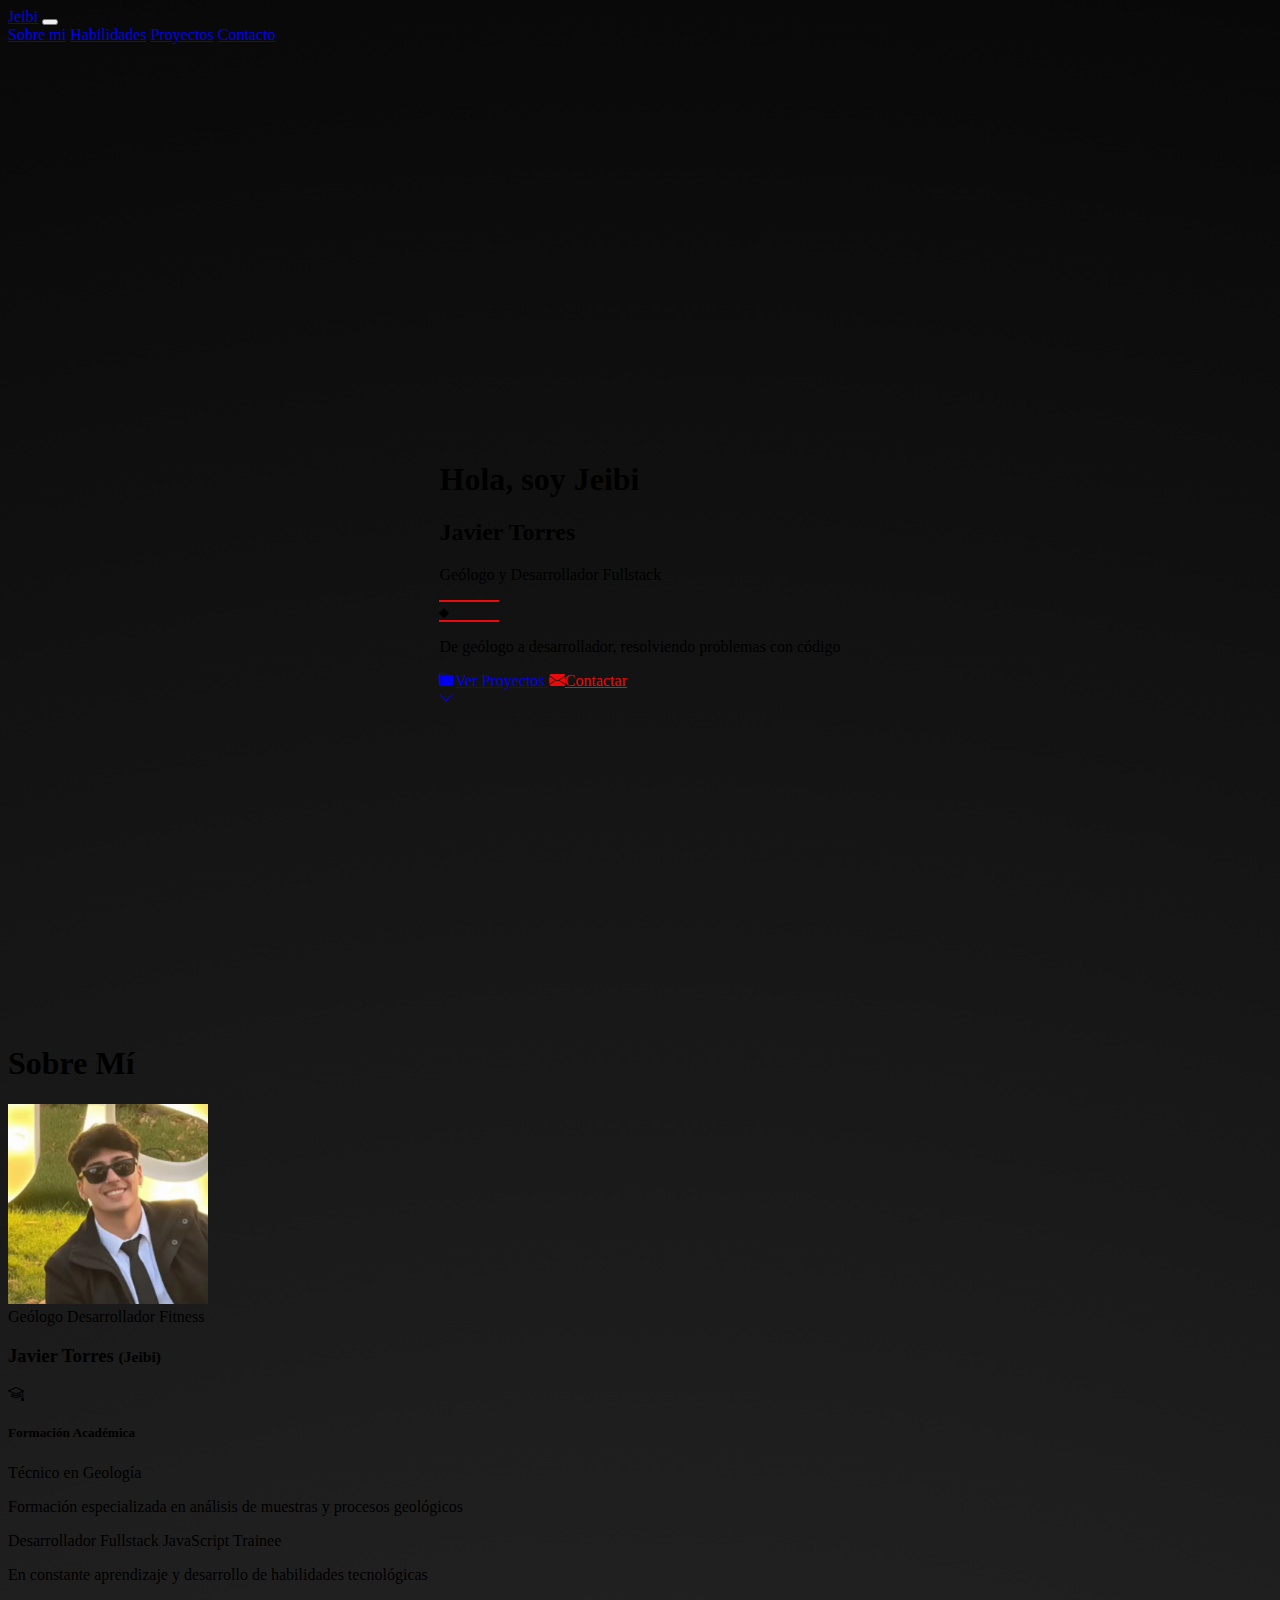
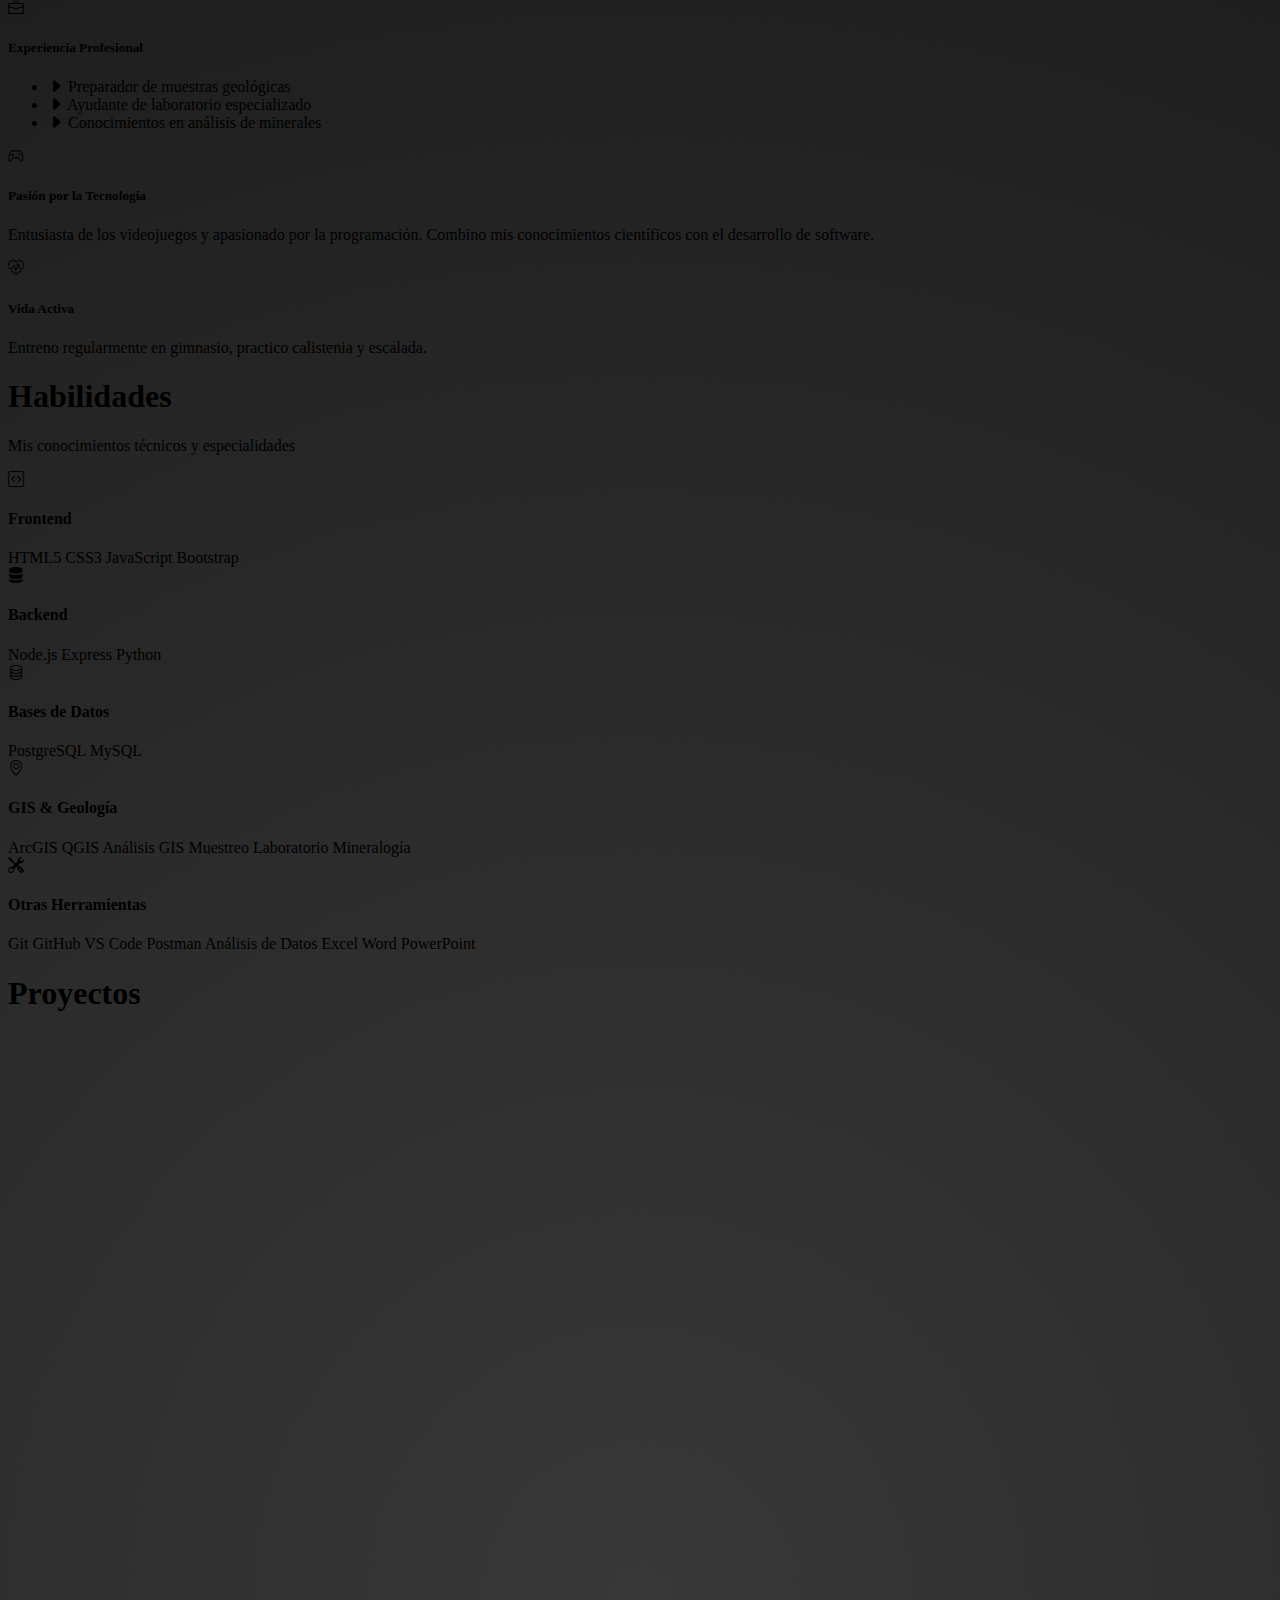
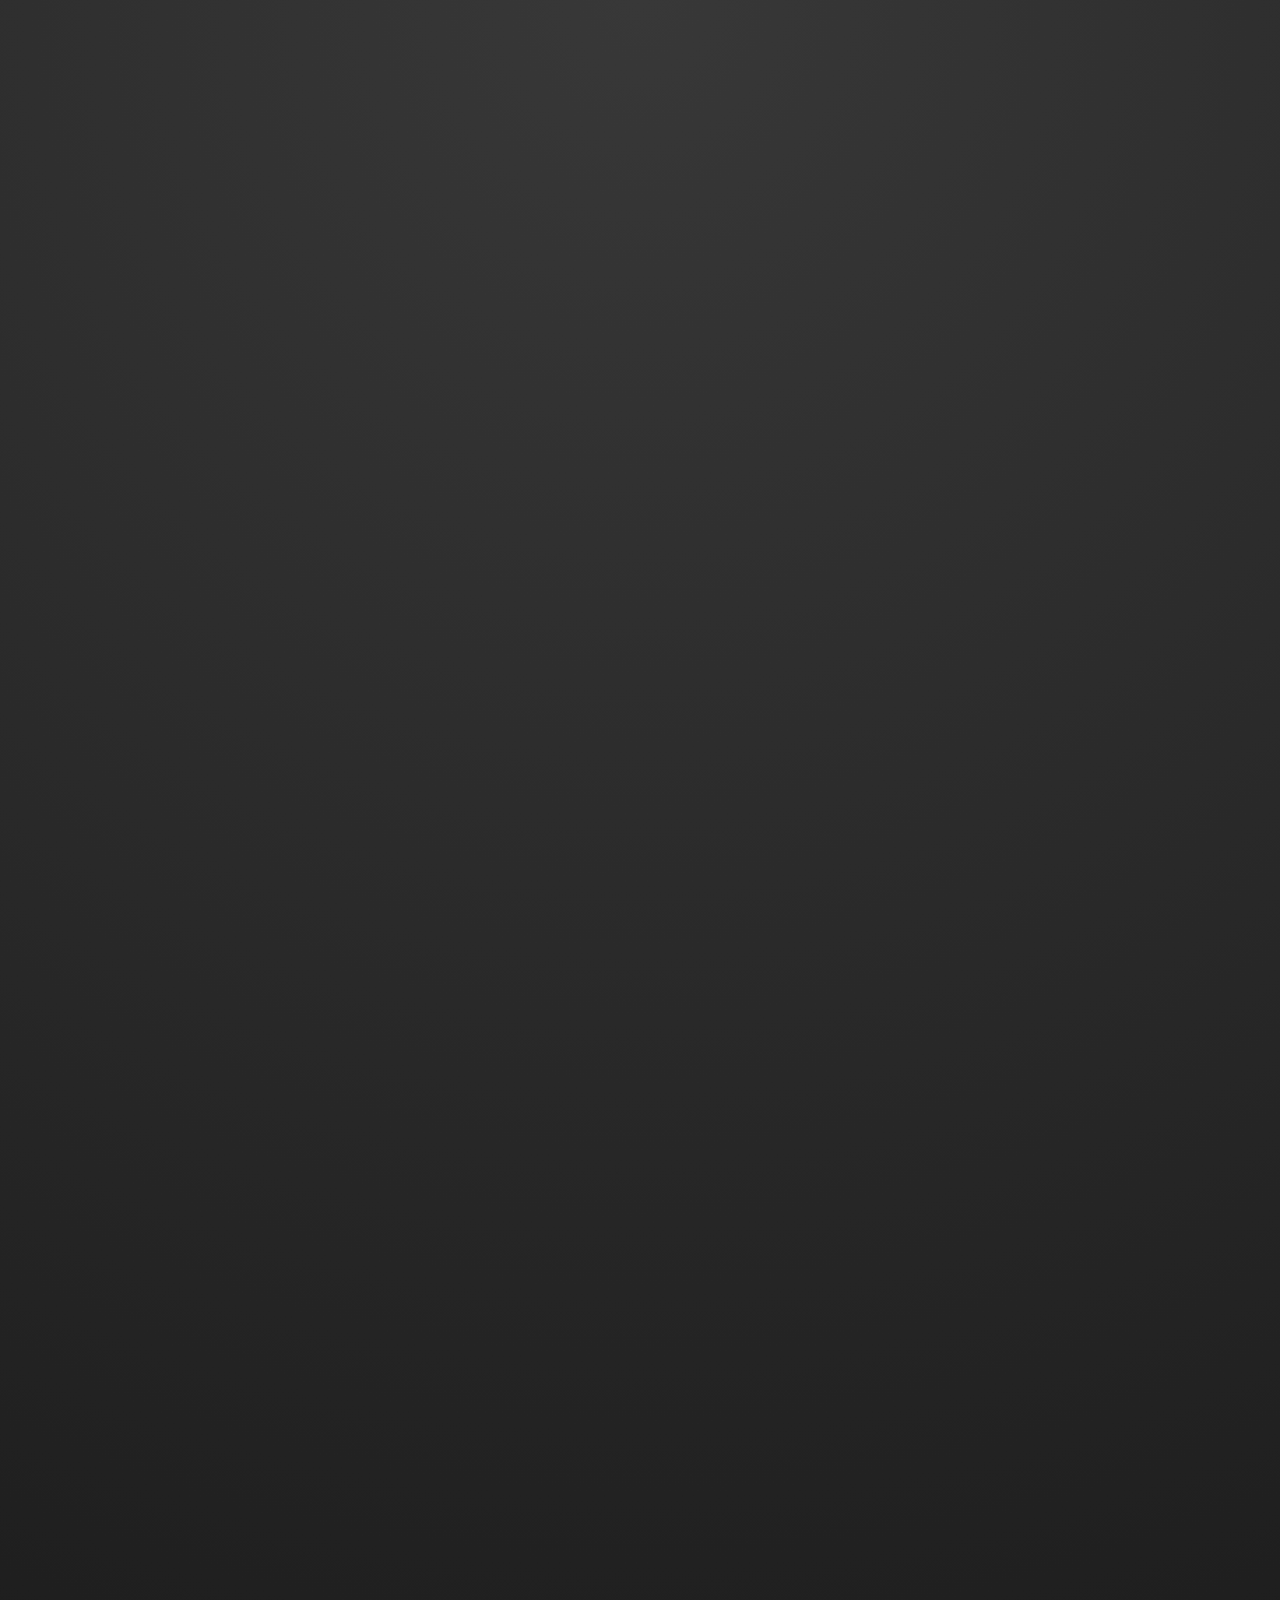
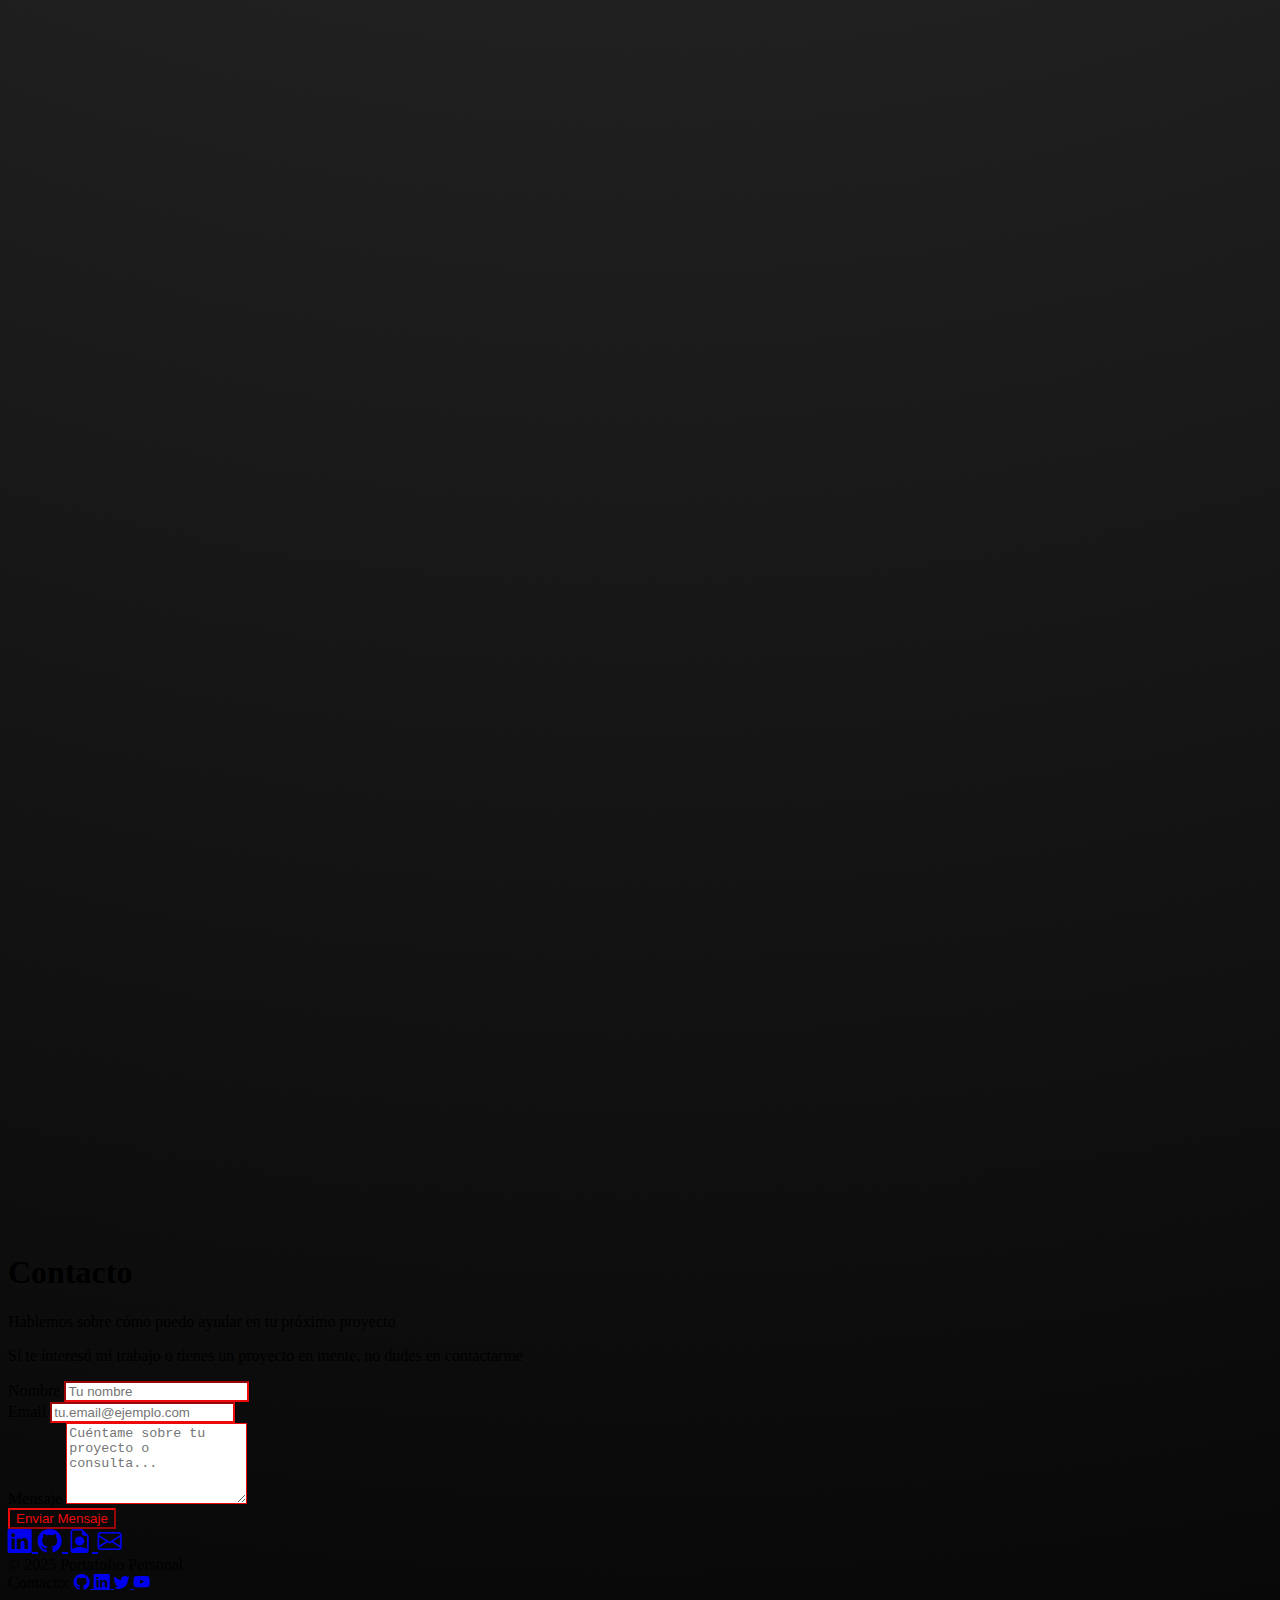
<file: index.html>
<!doctype html>
<html lang="en">

<head>
    <title>Jeibi | Javier Torres</title>
    <meta charset="utf-8" />
    <meta name="viewport" content="width=device-width, initial-scale=1.0, maximum-scale=1.0, user-scalable=no">
    <link href="https://cdn.jsdelivr.net/npm/bootstrap@5.3.2/dist/css/bootstrap.min.css" rel="stylesheet"
        integrity="sha384-T3c6CoIi6uLrA9TneNEoa7RxnatzjcDSCmG1MXxSR1GAsXEV/Dwwykc2MPK8M2HN" crossorigin="anonymous" />
    <link rel="stylesheet" href="https://cdn.jsdelivr.net/npm/bootstrap-icons@1.11.1/font/bootstrap-icons.css">
    <link rel="stylesheet" href="assets/css/style.css">
</head>

<body>
    <header>
        <nav class="navbar navbar-expand-lg navbar-dark bg-black border borde-propio border-1 fixed-top"
            data-bs-theme="dark">
            <div class="container-fluid mx-3">
                <a class="navbar-brand me-auto fw-bold fs-2" href="#">Jeibi</a>
                <button class="navbar-toggler" type="button" data-bs-toggle="collapse" data-bs-target="#navbarContent"
                    aria-controls="navbarContent" aria-expanded="false" aria-label="Toggle navigation">
                    <span class="navbar-toggler-icon"></span>
                </button>
                <div class="collapse navbar-collapse" id="navbarContent">
                    <div class="navbar-nav ms-auto mb-lg-0 fs-5 fw-bold">
                        <a class="nav-link active" href="#sobre-mi">Sobre mi</a>
                        <a class="nav-link active" href="#habilidades">Habilidades</a>
                        <a class="nav-link active" href="#proyectos">Proyectos</a>
                        <a class="nav-link active" href="#contacto">Contacto</a>
                    </div>
                </div>
            </div>
        </nav>
    </header>
    <main>
        <section id="inicio">
            <div class="container">
                <div class="row justify-content-center">
                    <div class="col-11 col-sm-11 col-md-10 col-lg-9 col-xl-8">
                        <div class="text-center mb-4">
                            <h1 class="text-light display-4 fw-bold mb-3">
                                Hola, soy <span class="text-danger">Jeibi</span>
                            </h1>
                            <h2 class="text-light fs-3 mb-4">Javier Torres</h2>
                            <p class="text-light lead mb-4">
                                Geólogo y Desarrollador Fullstack
                            </p>

                            <div class="d-flex align-items-center justify-content-center mb-3">
                                <div style="height: 2px; width: 60px; background-color: #EC0A0B;"></div>
                                <i class="bi bi-diamond-fill text-danger mx-3" style="font-size: 0.6rem;"></i>
                                <div style="height: 2px; width: 60px; background-color: #EC0A0B;"></div>
                            </div>

                            <p class="text-light mb-5 fs-5">
                                De geólogo a desarrollador, resolviendo problemas con código
                            </p>

                            <div class="d-flex flex-column flex-sm-row gap-3 justify-content-center">
                                <a href="#proyectos" class="btn btn-danger px-4 py-2">
                                    <i class="bi bi-folder-fill me-2"></i>Ver Proyectos
                                </a>
                                <a href="#contacto" class="btn text-light border borde-propio boton-propio px-4 py-2">
                                    <i class="bi bi-envelope-fill me-2"></i>Contactar
                                </a>
                            </div>
                        </div>
                    </div>
                </div>

                <div class="text-center mt-5">
                    <a href="#sobre-mi" class="text-light scroll-down">
                        <i class="bi bi-chevron-down fs-2"></i>
                    </a>
                </div>
            </div>
        </section>

        <section id="sobre-mi" class="container mb-5">

            <div class="text-center mb-5">
                <h1 class="text-light display-5 fw-bold mb-3">Sobre Mí</h1>
            </div>

            <div class="row justify-content-center">
                <div class="col-12 col-md-10 col-lg-9">
                    <div class="card bg-black text-light border borde-propio shadow-lg">
                        <div class="card-body p-4 p-md-4">
                            <div class="row align-items-center">
                                <div class="col-md-4 text-center mb-4 mb-md-0">
                                    <div class="mb-4">
                                        <img src="assets/images/global/me.webp" alt="Foto de Javier Torres"
                                            class="img-fluid rounded-circle border border-2 borde-propio" width="200"
                                            height="200">
                                    </div>
                                    <div class="d-flex flex-wrap justify-content-center gap-2">
                                        <span class="badge bg-dark border borde-propio fs-6 py-2">Geólogo</span>
                                        <span class="badge bg-dark border borde-propio fs-6 py-2">Desarrollador</span>
                                        <span class="badge bg-dark border borde-propio fs-6 py-2">Fitness</span>
                                    </div>
                                </div>

                                <div class="col-md-8">
                                    <h3 class="text-light mb-4">Javier Torres <small
                                            class="text-danger fs-5">(Jeibi)</small></h3>

                                    <div class="d-flex mb-4">
                                        <i class="bi bi-mortarboard fs-4 text-danger me-3 mt-1"></i>
                                        <div>
                                            <h5 class="text-light mb-2 fw-bold">Formación Académica</h5>
                                            <p class="text-light mb-1 fw-bold">Técnico en Geología</p>
                                            <p class="text-light mb-2">Formación especializada en análisis de muestras y
                                                procesos
                                                geológicos</p>
                                            <p class="text-light mb-0 fw-bold">Desarrollador Fullstack JavaScript
                                                Trainee</p>
                                            <p class="text-light">En constante aprendizaje y desarrollo de habilidades
                                                tecnológicas
                                            </p>
                                        </div>
                                    </div>

                                    <div class="d-flex mb-4">
                                        <i class="bi bi-briefcase fs-4 text-danger me-3 mt-1"></i>
                                        <div>
                                            <h5 class="text-light mb-2 fw-bold">Experiencia Profesional</h5>
                                            <ul class="list-unstyled text-light">
                                                <li class="mb-1">
                                                    <i class="bi bi-caret-right-fill text-danger small me-2"></i>
                                                    Preparador de muestras geológicas
                                                </li>
                                                <li class="mb-1">
                                                    <i class="bi bi-caret-right-fill text-danger small me-2"></i>
                                                    Ayudante de laboratorio especializado
                                                </li>
                                                <li class="mb-1">
                                                    <i class="bi bi-caret-right-fill text-danger small me-2"></i>
                                                    Conocimientos en análisis de minerales
                                                </li>
                                            </ul>
                                        </div>
                                    </div>

                                    <div class="d-flex mb-4">
                                        <i class="bi bi-controller fs-4 text-danger me-3 mt-1"></i>
                                        <div>
                                            <h5 class="text-light mb-2 fw-bold">Pasión por la Tecnología</h5>
                                            <p class="text-light mb-0">
                                                Entusiasta de los videojuegos y apasionado por la programación.
                                                Combino mis conocimientos científicos con el desarrollo de software.
                                            </p>
                                        </div>
                                    </div>

                                    <div class="d-flex">
                                        <i class="bi bi-heart-pulse fs-4 text-danger me-3 mt-1"></i>
                                        <div>
                                            <h5 class="text-light mb-2 fw-bold">Vida Activa</h5>
                                            <p class="text-light mb-0">
                                                Entreno regularmente en gimnasio, practico calistenia y escalada.
                                            </p>
                                        </div>
                                    </div>
                                </div>
                            </div>
                        </div>
                    </div>
                </div>
            </div>
        </section>

        <!-- Habilidades -->
        <section id="habilidades" class="container mb-5">
            <!-- Título fuera del card -->
            <div class="text-center mb-5">
                <h1 class="text-light display-5 fw-bold mb-3">Habilidades</h1>
                <p class="text-light lead">Mis conocimientos técnicos y especialidades</p>
            </div>
        
            <div class="row justify-content-center">
                <div class="col-12 col-md-11 col-lg-10">
                    <div class="card bg-black text-light border borde-propio shadow-lg">
                        <div class="card-body p-3 p-sm-4 p-md-5">
                            <div class="row text-center g-3 g-md-4">
                                <!-- Frontend -->
                                <div class="col-12 col-sm-6 col-lg-3">
                                    <div class="p-3 p-md-4 border borde-propio rounded h-100">
                                        <i class="bi bi-code-square fs-1 text-danger mb-3 icono-propio"></i>
                                        <h4 class="text-light mb-3 fs-5 fs-md-4">Frontend</h4>
                                        <div class="d-flex flex-wrap justify-content-center gap-2">
                                            <span class="badge bg-dark border borde-propio py-2 px-3">HTML5</span>
                                            <span class="badge bg-dark border borde-propio py-2 px-3">CSS3</span>
                                            <span class="badge bg-dark border borde-propio py-2 px-3">JavaScript</span>
                                            <span class="badge bg-dark border borde-propio py-2 px-3">Bootstrap</span>
                                        </div>
                                    </div>
                                </div>
        
                                <!-- Backend -->
                                <div class="col-12 col-sm-6 col-lg-3">
                                    <div class="p-3 p-md-4 border borde-propio rounded h-100">
                                        <i class="bi bi-server fs-1 text-danger mb-3 icono-propio"></i>
                                        <h4 class="text-light mb-3 fs-5 fs-md-4">Backend</h4>
                                        <div class="d-flex flex-wrap justify-content-center gap-2">
                                            <span class="badge bg-dark border borde-propio py-2 px-3">Node.js</span>
                                            <span class="badge bg-dark border borde-propio py-2 px-3">Express</span>
                                            <span class="badge bg-dark border borde-propio py-2 px-3">Python</span>
                                        </div>
                                    </div>
                                </div>
        
                                <!-- Bases de Datos -->
                                <div class="col-12 col-sm-6 col-lg-3">
                                    <div class="p-3 p-md-4 border borde-propio rounded h-100">
                                        <i class="bi bi-database fs-1 text-danger mb-3 icono-propio"></i>
                                        <h4 class="text-light mb-3 fs-5 fs-md-4">Bases de Datos</h4>
                                        <div class="d-flex flex-wrap justify-content-center gap-2">
                                            <span class="badge bg-dark border borde-propio py-2 px-3">PostgreSQL</span>
                                            <span class="badge bg-dark border borde-propio py-2 px-3">MySQL</span>
                                        </div>
                                    </div>
                                </div>
        
                                <!-- GIS & Geología -->
                                <div class="col-12 col-sm-6 col-lg-3">
                                    <div class="p-3 p-md-4 border borde-propio rounded h-100">
                                        <i class="bi bi-geo-alt fs-1 text-danger mb-3 icono-propio"></i>
                                        <h4 class="text-light mb-3 fs-5 fs-md-4">GIS & Geología</h4>
                                        <div class="d-flex flex-wrap justify-content-center gap-2">
                                            <span class="badge bg-dark border borde-propio py-2 px-3">ArcGIS</span>
                                            <span class="badge bg-dark border borde-propio py-2 px-3">QGIS</span>
                                            <span class="badge bg-dark border borde-propio py-2 px-3">Análisis GIS</span>
                                            <span class="badge bg-dark border borde-propio py-2 px-3">Muestreo</span>
                                            <span class="badge bg-dark border borde-propio py-2 px-3">Laboratorio</span>
                                            <span class="badge bg-dark border borde-propio py-2 px-3">Mineralogía</span>
                                        </div>
                                    </div>
                                </div>
                            </div>
        
                            <!-- Otras Herramientas -->
                            <div class="row mt-3 mt-md-4">
                                <div class="col-12">
                                    <div class="p-3 p-md-4 border borde-propio rounded">
                                        <div class="text-center mb-3">
                                            <i class="bi bi-tools fs-1 text-danger icono-propio"></i>
                                            <h4 class="text-light d-inline ms-2 fs-5 fs-md-4">Otras Herramientas</h4>
                                        </div>
                                        <div class="d-flex flex-wrap justify-content-center gap-2">
                                            <span class="badge bg-dark border borde-propio py-2 px-3">Git</span>
                                            <span class="badge bg-dark border borde-propio py-2 px-3">GitHub</span>
                                            <span class="badge bg-dark border borde-propio py-2 px-3">VS Code</span>
                                            <span class="badge bg-dark border borde-propio py-2 px-3">Postman</span>
                                            <span class="badge bg-dark border borde-propio py-2 px-3">Análisis de Datos</span>
                                            <span class="badge bg-dark border borde-propio py-2 px-3">Excel</span>
                                            <span class="badge bg-dark border borde-propio py-2 px-3">Word</span>
                                            <span class="badge bg-dark border borde-propio py-2 px-3">PowerPoint</span>
                                        </div>
                                    </div>
                                </div>
                            </div>
                        </div>
                    </div>
                </div>
            </div>
        </section>

        <!-- Proyectos -->
        <section class="container" id="proyectos">
            <div class="mb-5">
                <h1 class="text-light display-5 fw-bold text-center">Proyectos</h1>
            </div>
            <div class="row justify-content-center">
                <div class="col-12 col-md-10 col-lg-8">
                    <!-- Proyecto 1 -->
                    <div class="card mb-4 bg-black text-light border borde-propio">
                        <div class="row g-0 flex-md-row flex-column-reverse align-items-center">
                            <div class="col-md-6 order-md-1 order-2 p-3">
                                <div class="card-body d-flex flex-column h-100">
                                    <h5 class="card-title">Sistema de Agenda Online</h5>
                                    <p class="card-title">Aplicación web full-stack con arquitectura MVC, autenticación
                                        por roles, base de datos relacional
                                        y sistema de estados automatizado para la gestión profesional de reuniones
                                        comerciales.</p>
                                    <div class="mt-auto">
                                        <a href="proyectos/proyecto1"
                                            class="btn text-light border borde-propio boton-propio">Ver más</a>
                                    </div>
                                </div>
                            </div>
                            <div class="col-md-6 order-md-2 order-1">
                                <img src="assets/images/proyectos/proyecto1/thumb.webp"
                                    class="img-fluid p-3 w-100 h-100" style="object-fit: cover;" alt="...">
                            </div>
                        </div>
                    </div>

                    <!-- Proyecto 2 -->
                    <div class="card mb-4 bg-black text-light border borde-propio">
                        <div class="row g-0 flex-md-row flex-column-reverse align-items-center">
                            <div class="col-md-6 order-md-2 order-2 text-end p-3">
                                <div class="card-body d-flex flex-column h-100">
                                    <h5 class="card-title">Uma Roulette</h5>
                                    <p class="card-text">Aplicación web interactiva que simula carreras de caballos
                                        estilo Uma Musume.
                                        Permite agregar hasta 8 participantes y realizar sorteos dinámicos de forma
                                        divertida.</p>
                                    <div class="mt-auto d-flex justify-content-end">
                                        <a href="proyectos/proyecto2"
                                            class="btn text-light border borde-propio boton-propio">Ver más</a>
                                    </div>
                                </div>
                            </div>
                            <div class="col-md-6 order-md-1 order-1">
                                <img src="assets/images/proyectos/proyecto2/thumb.webp"
                                    class="img-fluid p-3 w-100 h-100" style="object-fit: cover;" alt="...">
                            </div>
                        </div>
                    </div>

                    <!-- Proyecto 3 -->
                    <div class="card mb-4 bg-black text-light border borde-propio">
                        <div class="row g-0 flex-md-row flex-column-reverse align-items-center">
                            <div class="col-md-6 order-md-1 order-2 p-3">
                                <div class="card-body d-flex flex-column h-100">
                                    <h5 class="card-title">Sistema de Estacionamiento</h5>
                                    <p class="card-text">Aplicación de escritorio desarrollada en Python (Tkinter) para
                                        gestionar entradas, salidas, costos y registro histórico
                                        de vehículos en un estacionamiento.</p>
                                    <div class="mt-auto">
                                        <a href="proyectos/proyecto3"
                                            class="btn text-light border borde-propio boton-propio">Ver más</a>
                                    </div>
                                </div>
                            </div>
                            <div class="col-md-6 order-md-2 order-1">
                                <img src="assets/images/proyectos/proyecto3/thumb.webp"
                                    class="img-fluid p-3 w-100 h-100" style="object-fit: cover;" alt="...">
                            </div>
                        </div>
                    </div>
                </div>
            </div>
        </section>

        <!-- Contacto -->
        <section id="contacto" class="container py-3 mb-5">
            <div class="row justify-content-center">
                <div class="col-12 col-md-10 col-lg-8">
                    <div class="text-center mb-5">
                        <h1 class="text-light display-5 fw-bold mb-3">Contacto</h1>
                        <p class="text-light lead">Hablemos sobre cómo puedo ayudar en tu próximo proyecto</p>
                    </div>

                    <div class="card bg-black text-light border borde-propio shadow-lg">
                        <div class="card-header text-center border-bottom borde-propio py-4">
                            <p class="mb-0 fs-6">
                                Si te interesó mi trabajo o tienes un proyecto en mente, no dudes en contactarme
                            </p>
                        </div>

                        <div class="card-body p-4 p-md-5">
                            <form action="https://formspree.io/f/xovgldgw" method="POST" id="simpleForm">
                                <div class="row">
                                    <div class="col-md-6 mb-3">
                                        <label for="nombre" class="form-label text-light">Nombre</label>
                                        <input type="text" name="nombre"
                                            class="form-control bg-black text-light border borde-propio py-2"
                                            id="nombre" placeholder="Tu nombre" required>
                                    </div>
                                    <div class="col-md-6 mb-3">
                                        <label for="email" class="form-label text-light">Email</label>
                                        <input type="email" name="email"
                                            class="form-control bg-black text-light border borde-propio py-2" id="email"
                                            placeholder="tu.email@ejemplo.com" required>
                                    </div>
                                </div>

                                <input type="hidden" name="_subject" value="Nuevo contacto desde portafolio">
                                <input type="text" name="_gotcha" style="display:none">

                                <div class="mb-4">
                                    <label for="mensaje" class="form-label text-light">Mensaje</label>
                                    <textarea name="mensaje"
                                        class="form-control bg-black text-light border borde-propio" id="mensaje"
                                        rows="5" placeholder="Cuéntame sobre tu proyecto o consulta..."
                                        required></textarea>
                                </div>

                                <div class="text-center pt-3">
                                    <button type="submit"
                                        class="btn text-light border borde-propio boton-propio px-4 py-2">
                                        Enviar Mensaje
                                    </button>
                                </div>
                            </form>
                        </div>
                    </div>
                </div>
            </div>
        </section>
    </main>

    <!-- Barra izquierda contacto -->
    <div class="position-fixed start-0 top-50 translate-middle-y d-none d-md-flex flex-column bg-black border borde-propio p-2 gap-2 ms-2"
        style="font-size: 1.5rem;">
        <a href="https://www.linkedin.com/in/javier-torres-valenz/" target="_blank" class="text-white barra-izquierda"
            title="LinkedIn">
            <i class="bi bi-linkedin"></i>
        </a>
        <a href="https://github.com/jitv-dev" target="_blank" class="text-white barra-izquierda" title="GitHub">
            <i class="bi bi-github"></i>
        </a>
        <a href="assets/CV_JavierTorres_Diciembre.pdf" class="text-white barra-izquierda" title="Descargar CV">
            <i class="bi bi-file-earmark-person"></i>
        </a>
        <a href="mailto:javier.torresvalenz@gmail.com" class="text-white barra-izquierda" title="Enviar email">
            <i class="bi bi-envelope"></i>
        </a>
    </div>

    <footer class="navbar navbar-dark bg-black border borde-propio border-2 mt-5" data-bs-theme="dark">
        <div class="container-fluid mx-3">
            <div class="navbar-brand me-auto fw-bold">
                <span>&copy; 2025 Portafolio Personal</span>
            </div>
            <div class="navbar-nav ms-auto flex-row gap-2">
                <span class="nav-text fw-bold d-none d-sm-inline align-self-center text-light">Contacto:</span>
                <a href="https://github.com/jitv-dev" class="nav-link text-white p-0" title="GitHub">
                    <i class="bi bi-github fs-5"></i>
                </a>
                <a href="https://www.linkedin.com/in/javier-torres-valenz/" class="nav-link text-white p-0"
                    title="LinkedIn">
                    <i class="bi bi-linkedin fs-5"></i>
                </a>
                <a href="#" class="nav-link text-white p-0" title="Twitter">
                    <i class="bi bi-twitter fs-5"></i>
                </a>
                <a href="#" class="nav-link text-white p-0" title="YouTube">
                    <i class="bi bi-youtube fs-5"></i>
                </a>
            </div>
        </div>
    </footer>

    <script src="assets/js/proyectos_animations.js"></script>
    <script src="https://cdn.jsdelivr.net/npm/@popperjs/core@2.11.8/dist/umd/popper.min.js"
        integrity="sha384-I7E8VVD/ismYTF4hNIPjVp/Zjvgyol6VFvRkX/vR+Vc4jQkC+hVqc2pM8ODewa9r"
        crossorigin="anonymous"></script>

    <script src="https://cdn.jsdelivr.net/npm/bootstrap@5.3.2/dist/js/bootstrap.min.js"
        integrity="sha384-BBtl+eGJRgqQAUMxJ7pMwbEyER4l1g+O15P+16Ep7Q9Q+zqX6gSbd85u4mG4QzX+"
        crossorigin="anonymous"></script>


    <!-- Script para el boton de enviar formulario -->
    <script>
        document.getElementById('simpleForm').addEventListener('submit', function () {
            setTimeout(function () {
                window.location.href = 'https://jitv-dev.github.io/portafolio/thank-you.html';
            }, 100)
        })
    </script>
</body>

</html>
</file>
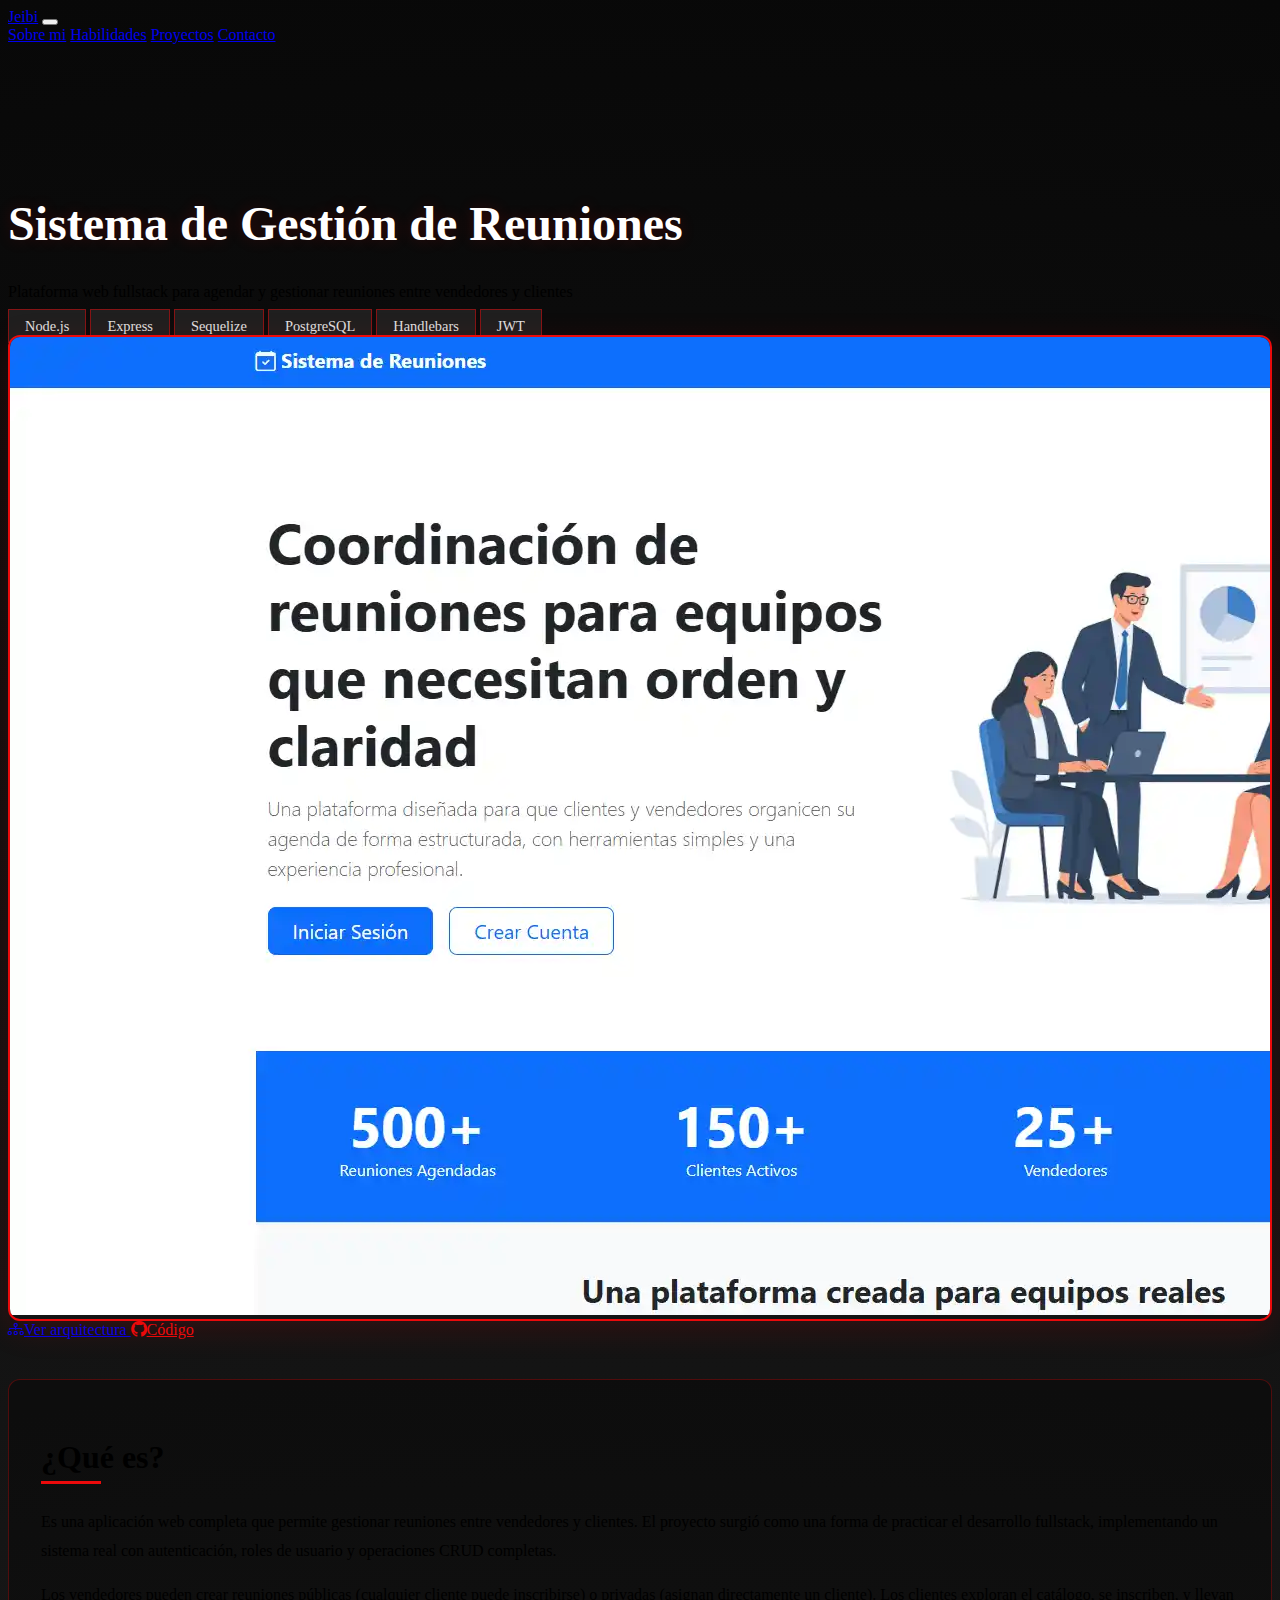
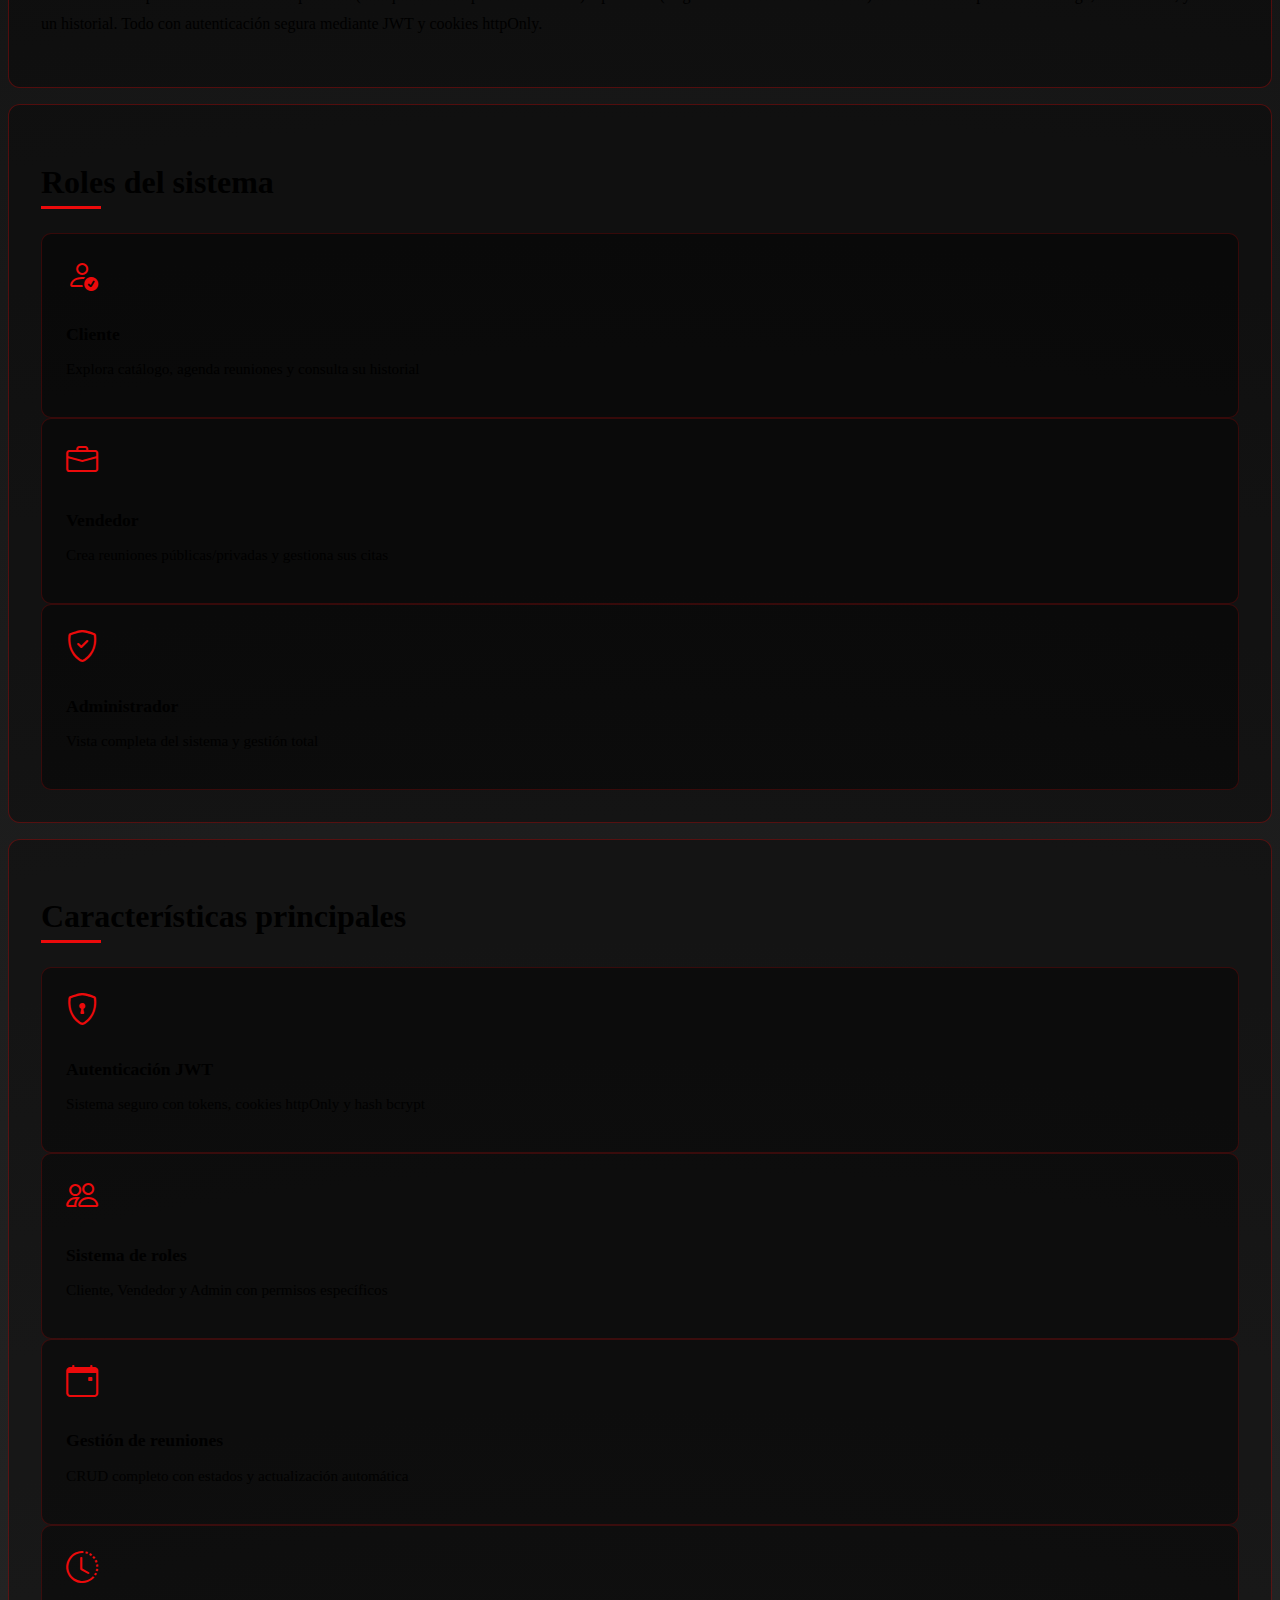
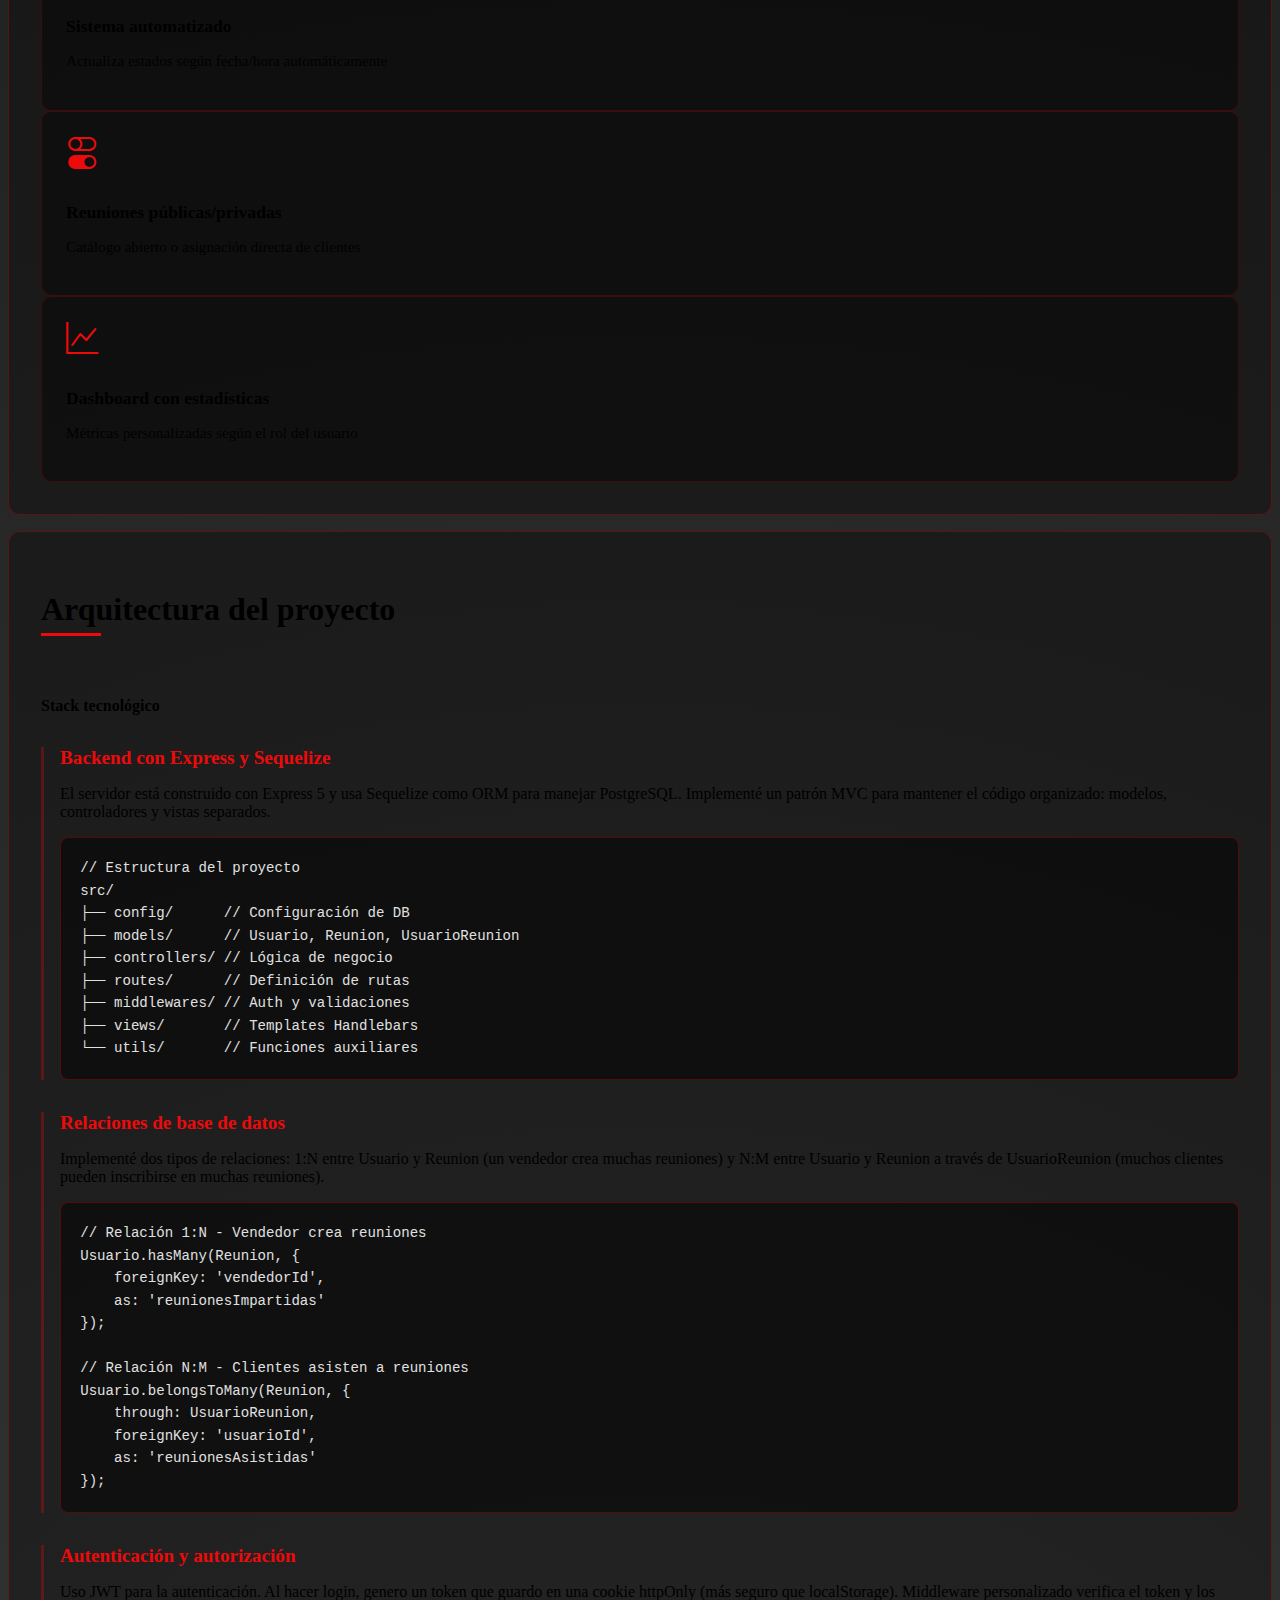
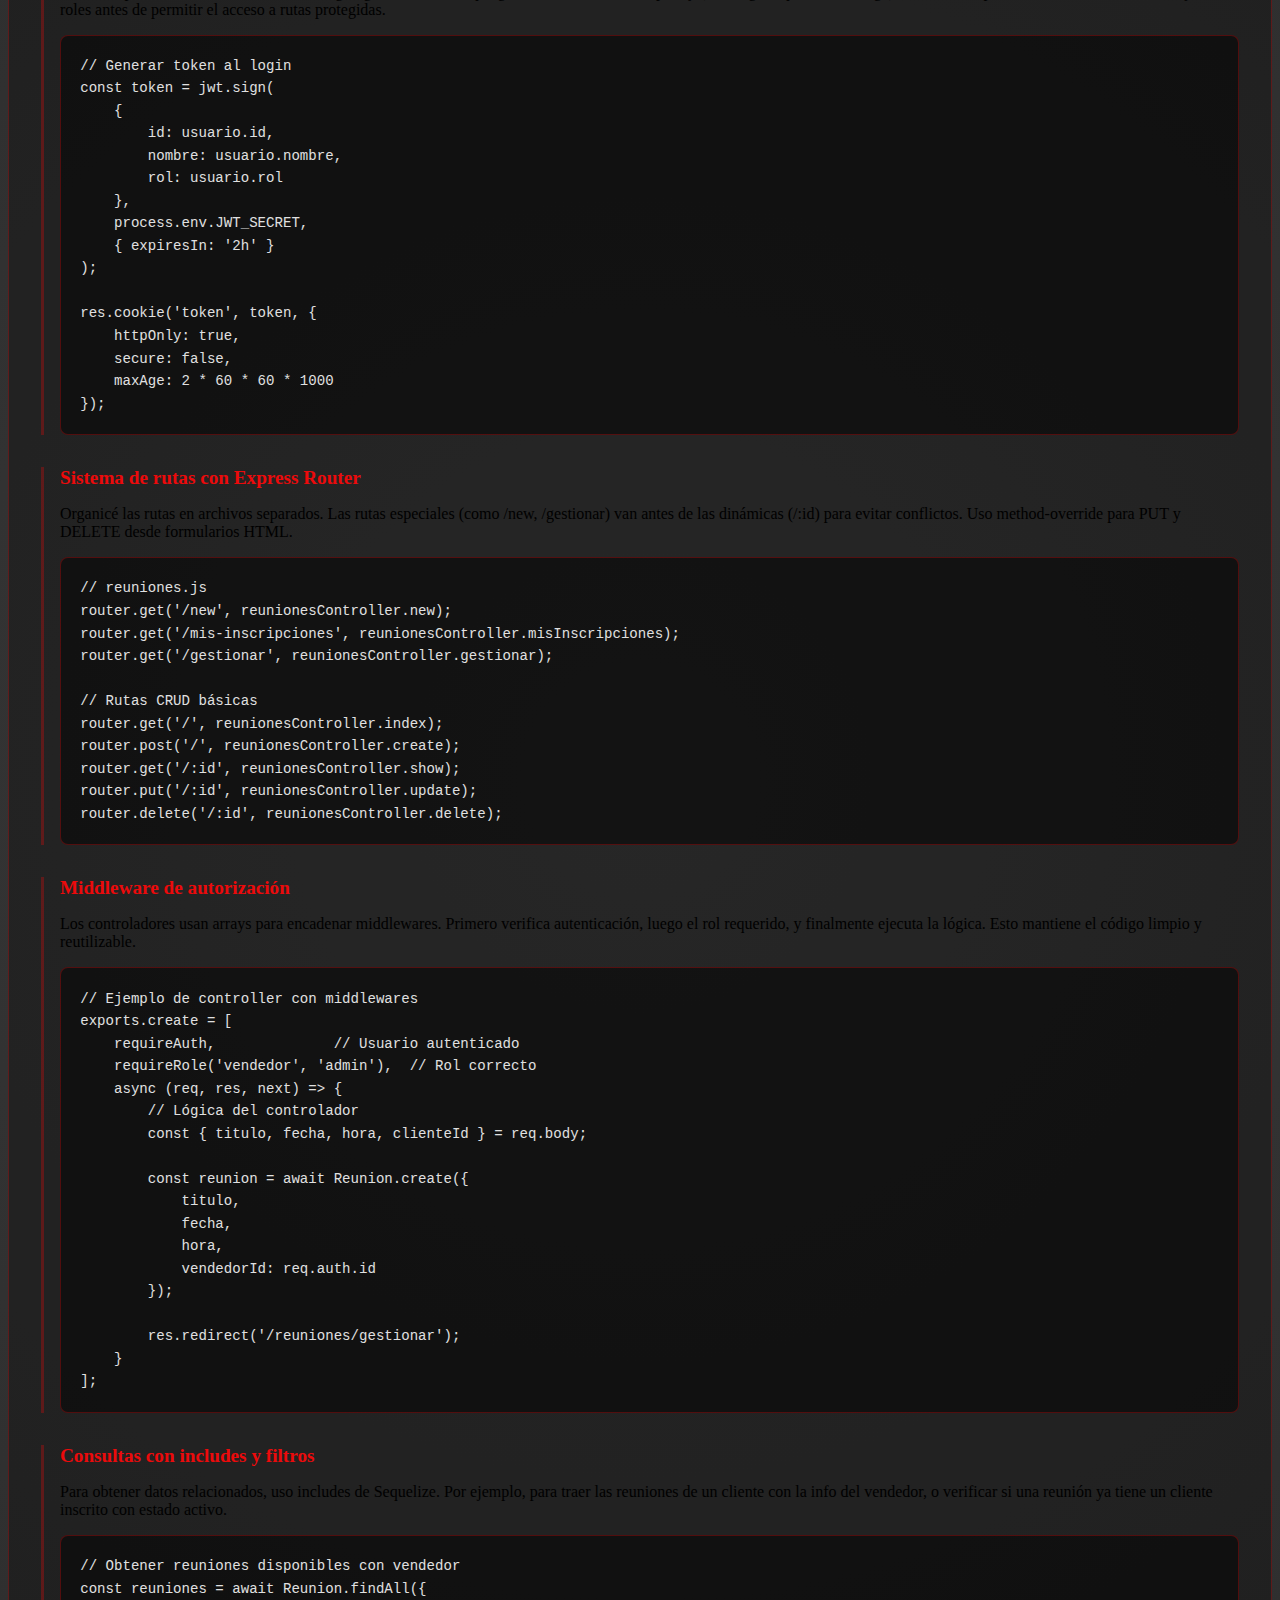
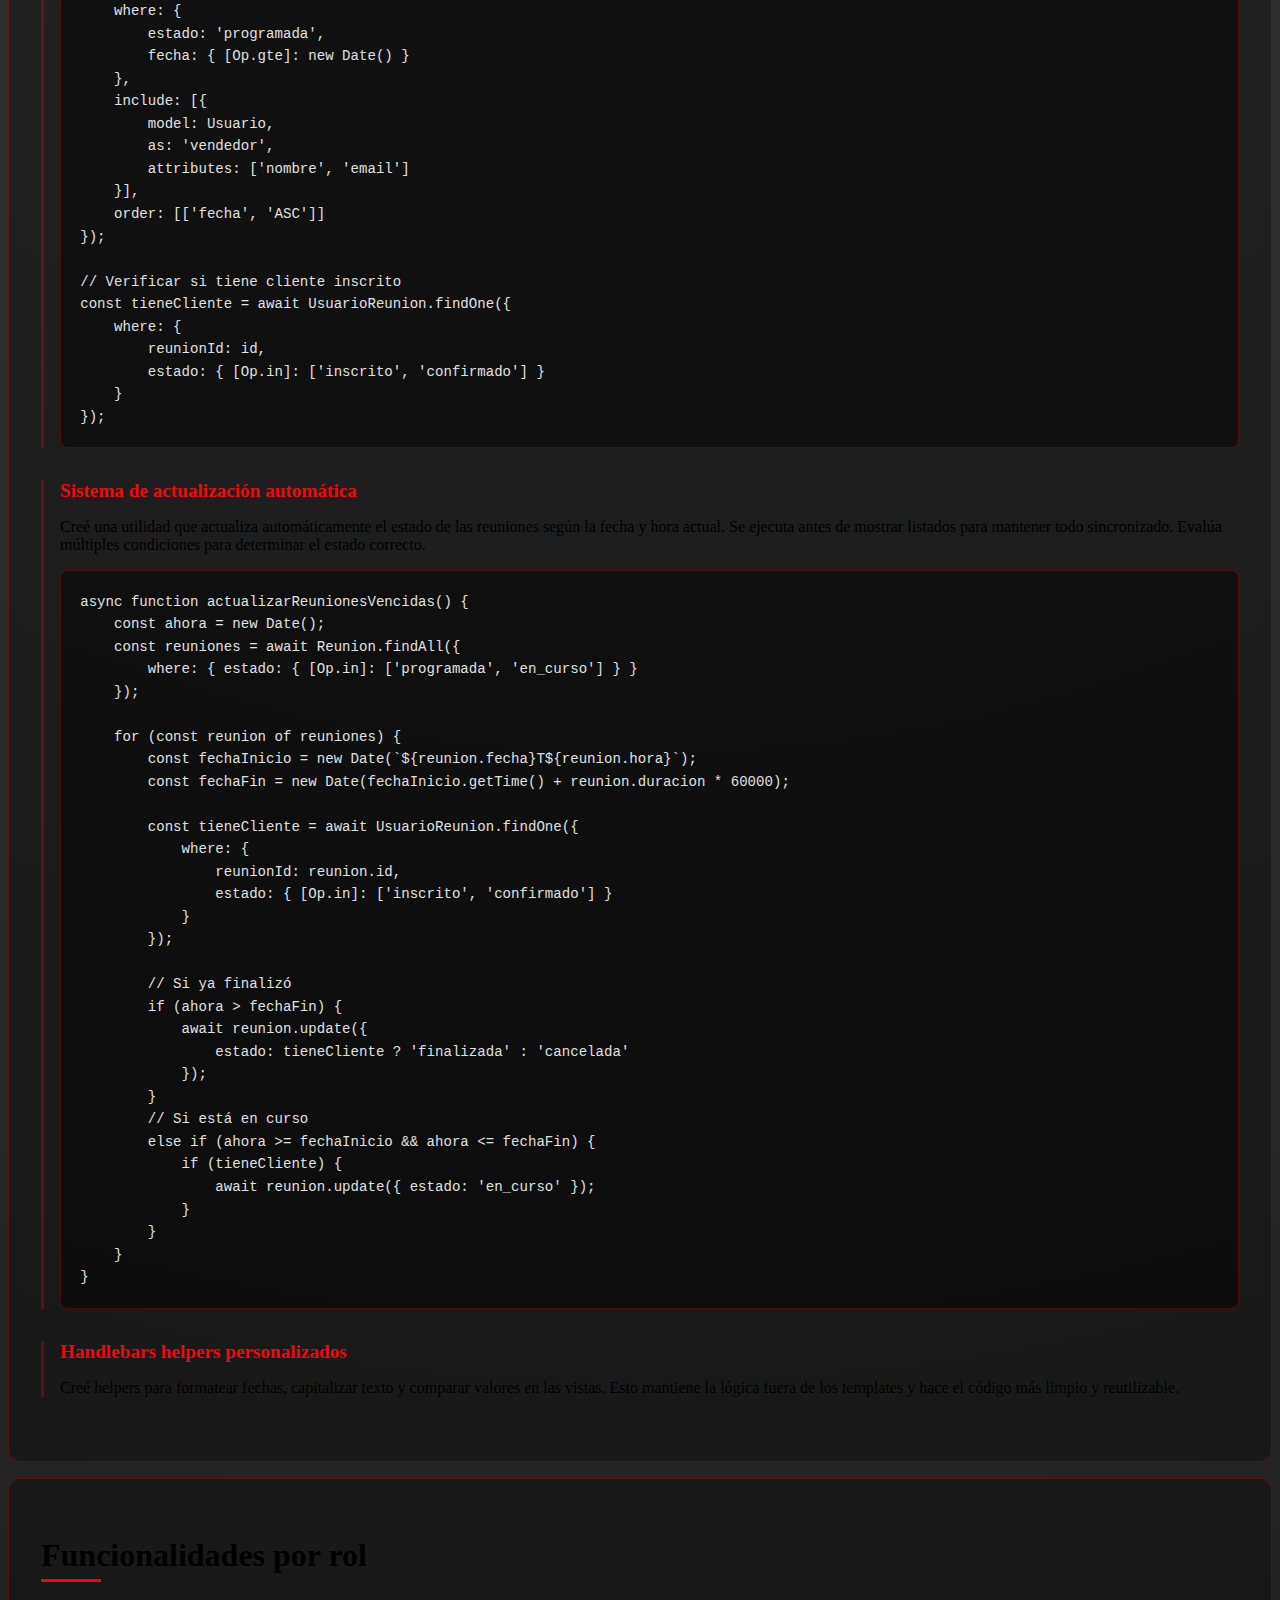
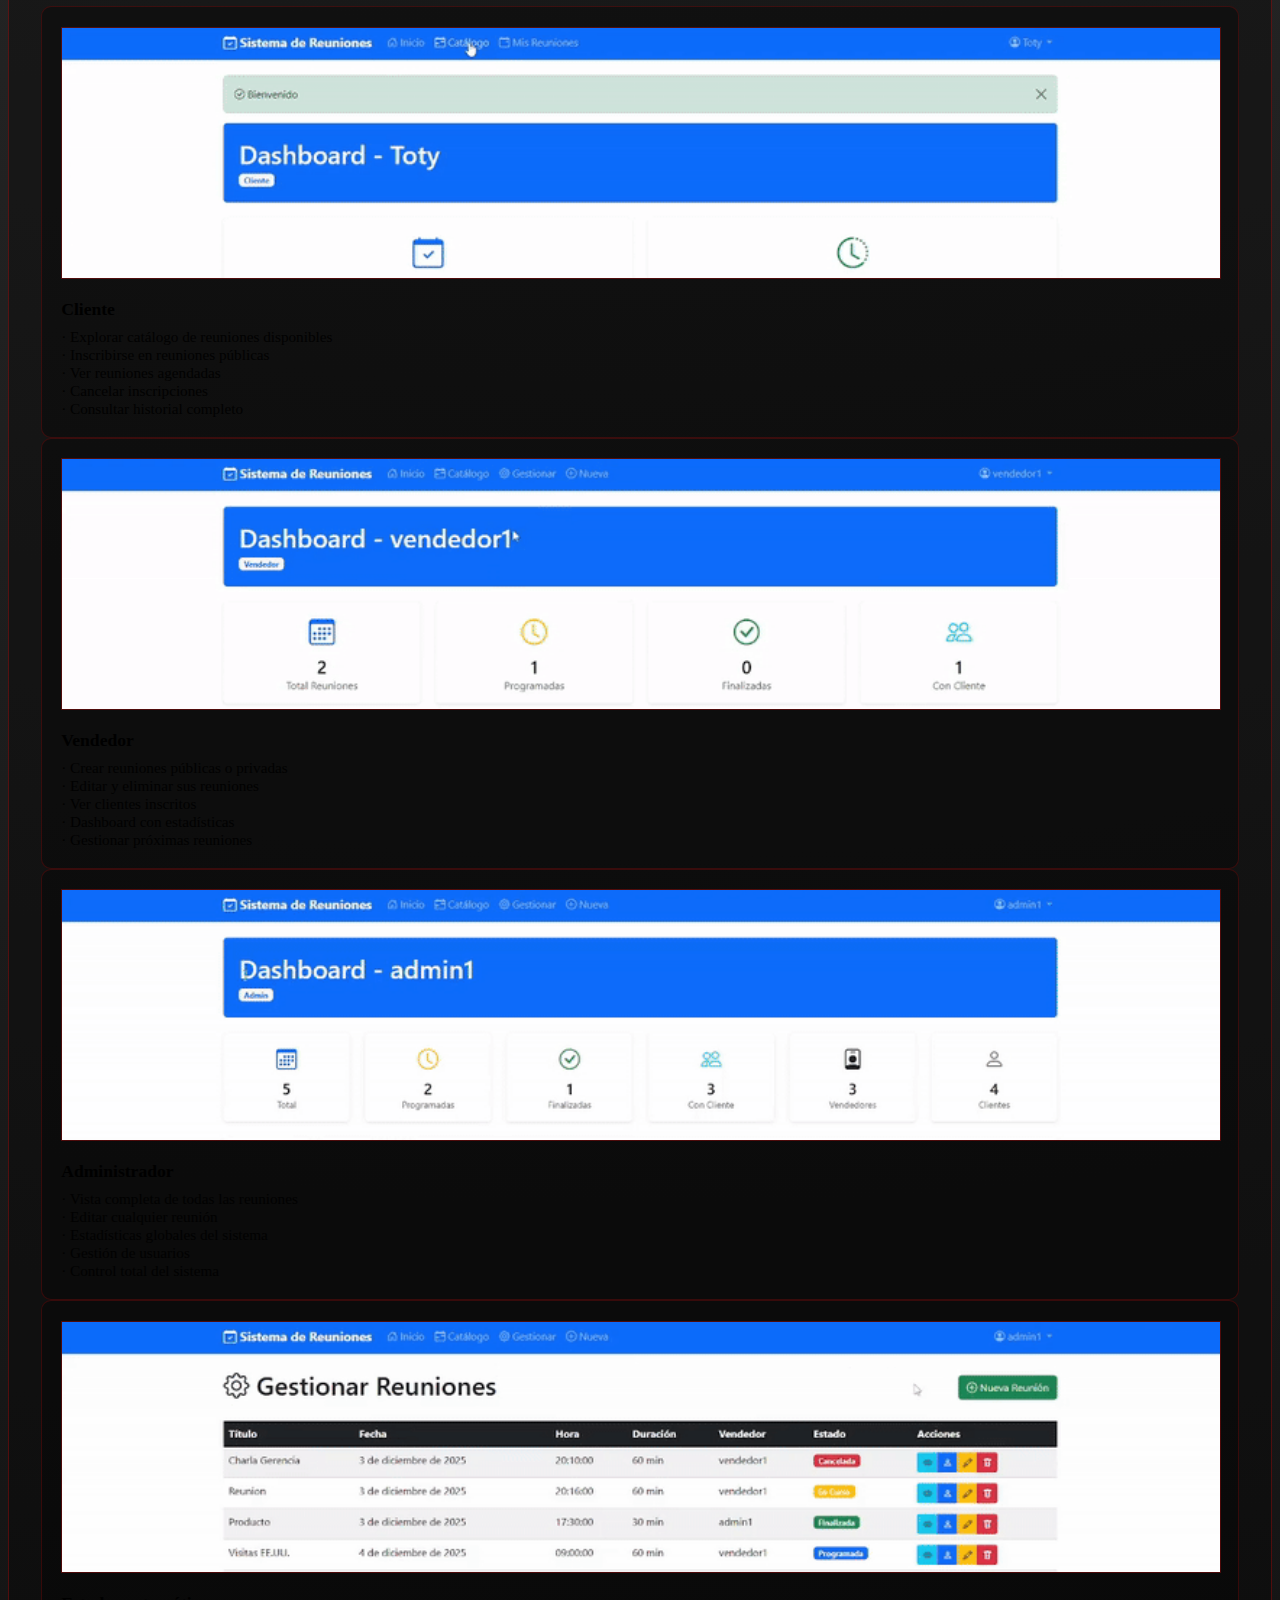
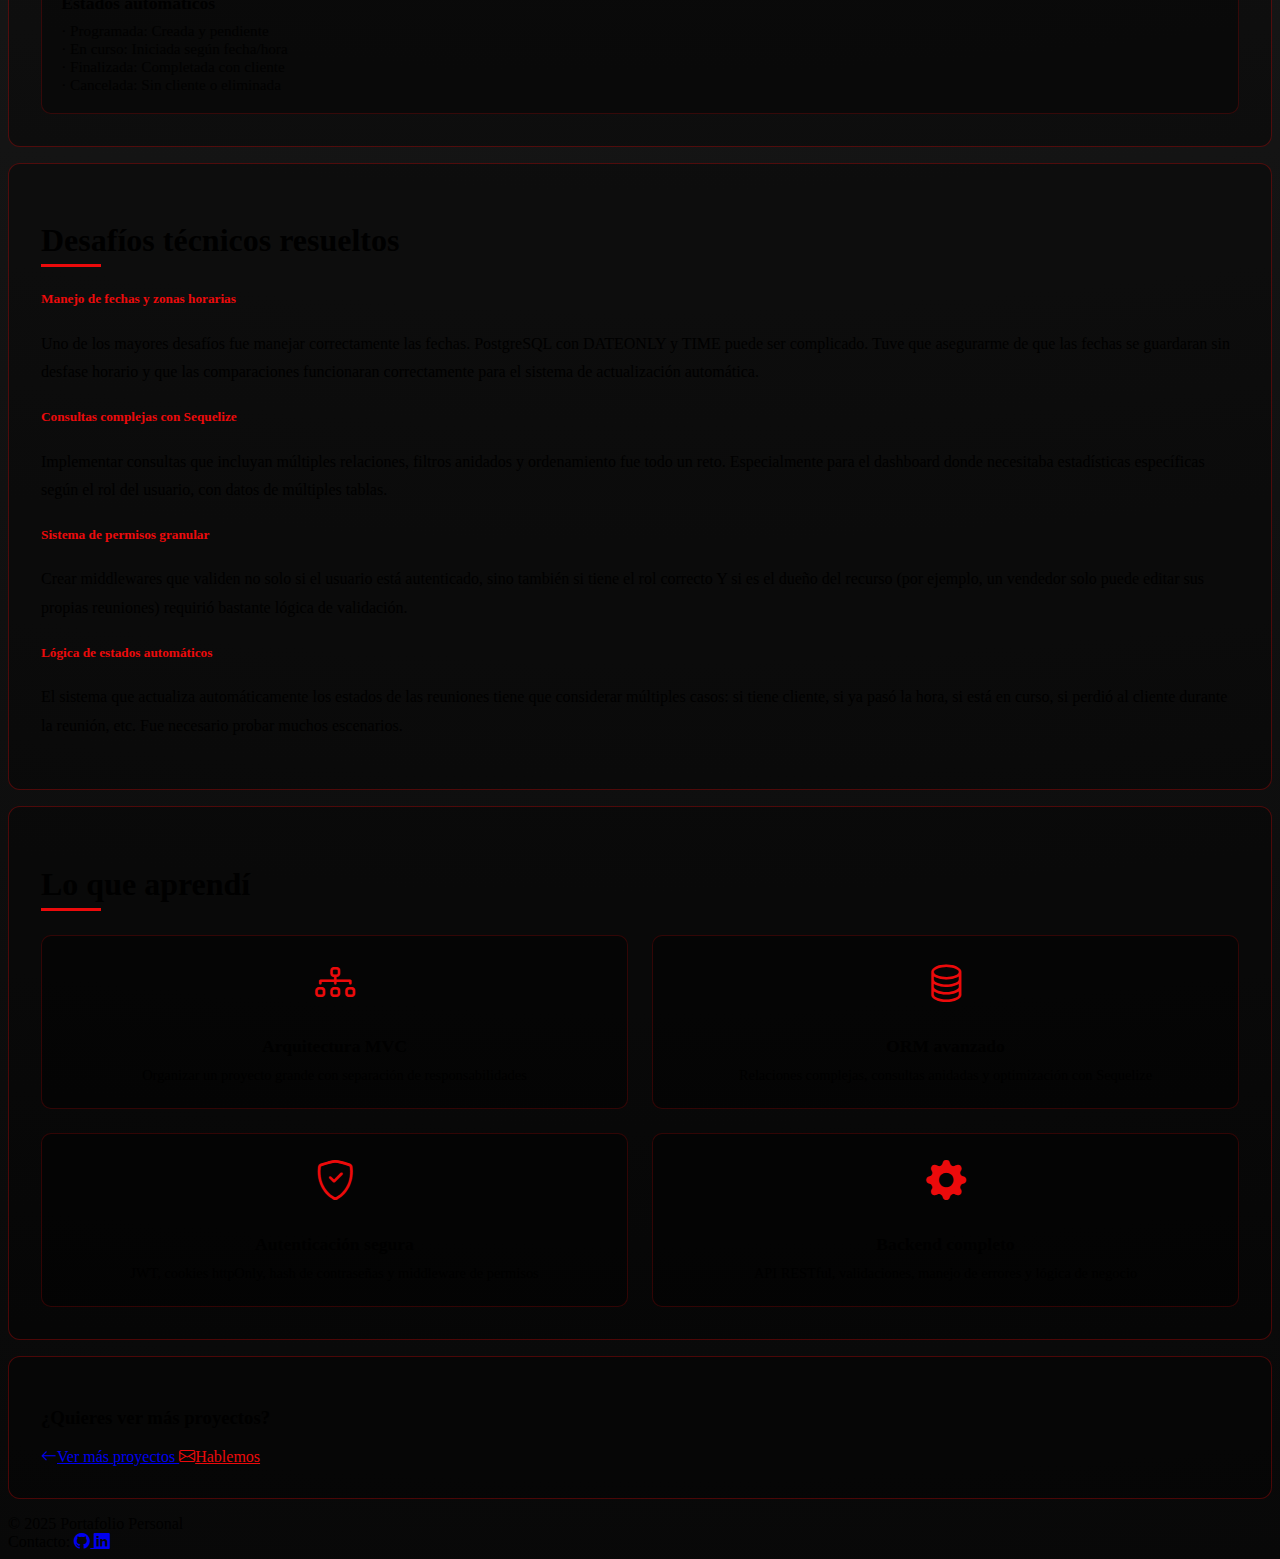
<file: proyectos/proyecto1/index.html>
<!doctype html>
<html lang="es">

<head>
    <title>Sistema de Gestión de Reuniones - Proyecto</title>
    <meta charset="utf-8" />
    <meta name="viewport" content="width=device-width, initial-scale=1.0, maximum-scale=1.0, user-scalable=no">
    <link href="https://cdn.jsdelivr.net/npm/bootstrap@5.3.2/dist/css/bootstrap.min.css" rel="stylesheet"
        integrity="sha384-T3c6CoIi6uLrA9TneNEoa7RxnatzjcDSCmG1MXxSR1GAsXEV/Dwwykc2MPK8M2HN" crossorigin="anonymous" />
    <link rel="stylesheet" href="https://cdn.jsdelivr.net/npm/bootstrap-icons@1.11.1/font/bootstrap-icons.css">
    <link rel="stylesheet" href="../../assets/css/style.css">
</head>

<body>
    <header>
        <nav class="navbar navbar-expand-lg navbar-dark bg-black border borde-propio border-1 fixed-top"
            data-bs-theme="dark">
            <div class="container-fluid mx-3">
                <a class="navbar-brand me-auto fw-bold fs-2" href="../../index.html">Jeibi</a>
                <button class="navbar-toggler" type="button" data-bs-toggle="collapse" data-bs-target="#navbarContent"
                    aria-controls="navbarContent" aria-expanded="false" aria-label="Toggle navigation">
                    <span class="navbar-toggler-icon"></span>
                </button>
                <div class="collapse navbar-collapse" id="navbarContent">
                    <div class="navbar-nav ms-auto mb-lg-0 fs-5 fw-bold">
                        <a class="nav-link" href="../../index.html#sobre-mi">Sobre mi</a>
                        <a class="nav-link" href="../../index.html#habilidades">Habilidades</a>
                        <a class="nav-link" href="../../index.html#proyectos">Proyectos</a>
                        <a class="nav-link" href="../../index.html#contacto">Contacto</a>
                    </div>
                </div>
            </div>
        </nav>
    </header>

    <main>
        <!-- Hero -->
        <section id="hero" class="hero-section">
            <div class="container">
                <div class="row justify-content-center">
                    <div class="col-12 col-lg-10">
                        <div class="text-center mb-4">
                            <h1 class="hero-title mb-3">Sistema de Gestión de Reuniones</h1>
                            <p class="lead text-light mb-3">
                                Plataforma web fullstack para agendar y gestionar reuniones entre vendedores y clientes
                            </p>
                            <div class="d-flex flex-wrap justify-content-center gap-2 mb-4">
                                <span class="badge badge-tech">Node.js</span>
                                <span class="badge badge-tech">Express</span>
                                <span class="badge badge-tech">Sequelize</span>
                                <span class="badge badge-tech">PostgreSQL</span>
                                <span class="badge badge-tech">Handlebars</span>
                                <span class="badge badge-tech">JWT</span>
                            </div>
                        </div>

                        <!-- Imagen hero -->
                        <div class="proyecto-img-container mb-4">
                            <img src="../../assets/images/proyectos/proyecto1/hero.webp"
                                class="img-fluid rounded proyecto-hero-img" alt="Sistema de Reuniones">
                        </div>

                        <div class="d-flex flex-column flex-sm-row gap-3 justify-content-center mb-3">
                            <a href="#arquitectura" class="btn btn-danger px-4 py-2">
                                <i class="bi bi-diagram-3 me-2"></i>Ver arquitectura
                            </a>
                            <a href="https://github.com/jitv-dev/meeting-system" target="_blank"
                                class="btn text-light border borde-propio boton-propio px-4 py-2">
                                <i class="bi bi-github me-2"></i>Código
                            </a>
                        </div>
                    </div>
                </div>
            </div>
        </section>

        <!-- Qué es -->
        <section class="container mb-5">
            <div class="row justify-content-center">
                <div class="col-12 col-lg-10">
                    <div class="proyecto-section">
                        <h2 class="text-light mb-4">¿Qué es?</h2>
                        <div class="proyecto-content">
                            <p class="text-light fs-5 mb-3">
                                Es una aplicación web completa que permite gestionar reuniones entre vendedores y
                                clientes.
                                El proyecto surgió como una forma de practicar el desarrollo fullstack, implementando un
                                sistema real con autenticación, roles de usuario y operaciones CRUD completas.
                            </p>
                            <p class="text-light">
                                Los vendedores pueden crear reuniones públicas (cualquier cliente puede inscribirse) o
                                privadas (asignan directamente un cliente). Los clientes exploran el catálogo, se
                                inscriben,
                                y llevan un historial. Todo con autenticación segura mediante JWT y cookies httpOnly.
                            </p>
                        </div>
                    </div>
                </div>
            </div>
        </section>

        <!-- Roles del sistema -->
        <section class="container mb-5">
            <div class="row justify-content-center">
                <div class="col-12 col-lg-10">
                    <div class="proyecto-section">
                        <h2 class="text-light mb-4">Roles del sistema</h2>
                        <div class="row g-3">
                            <div class="col-md-4">
                                <div class="feature-card">
                                    <div class="feature-icon"><i class="bi bi-person-check"></i></div>
                                    <h5 class="text-light">Cliente</h5>
                                    <p class="text-light mb-0">Explora catálogo, agenda reuniones y consulta su
                                        historial</p>
                                </div>
                            </div>
                            <div class="col-md-4">
                                <div class="feature-card">
                                    <div class="feature-icon"><i class="bi bi-briefcase"></i></div>
                                    <h5 class="text-light">Vendedor</h5>
                                    <p class="text-light mb-0">Crea reuniones públicas/privadas y gestiona sus citas</p>
                                </div>
                            </div>
                            <div class="col-md-4">
                                <div class="feature-card">
                                    <div class="feature-icon"><i class="bi bi-shield-check"></i></div>
                                    <h5 class="text-light">Administrador</h5>
                                    <p class="text-light mb-0">Vista completa del sistema y gestión total</p>
                                </div>
                            </div>
                        </div>
                    </div>
                </div>
            </div>
        </section>

        <!-- Características -->
        <section class="container mb-5">
            <div class="row justify-content-center">
                <div class="col-12 col-lg-10">
                    <div class="proyecto-section">
                        <h2 class="text-light mb-4">Características principales</h2>
                        <div class="row g-3">
                            <div class="col-md-6">
                                <div class="feature-card">
                                    <div class="feature-icon"><i class="bi bi-shield-lock"></i></div>
                                    <h5 class="text-light">Autenticación JWT</h5>
                                    <p class="text-light mb-0">Sistema seguro con tokens, cookies httpOnly y hash bcrypt
                                    </p>
                                </div>
                            </div>
                            <div class="col-md-6">
                                <div class="feature-card">
                                    <div class="feature-icon"><i class="bi bi-people"></i></div>
                                    <h5 class="text-light">Sistema de roles</h5>
                                    <p class="text-light mb-0">Cliente, Vendedor y Admin con permisos específicos</p>
                                </div>
                            </div>
                            <div class="col-md-6">
                                <div class="feature-card">
                                    <div class="feature-icon"><i class="bi bi-calendar-event"></i></div>
                                    <h5 class="text-light">Gestión de reuniones</h5>
                                    <p class="text-light mb-0">CRUD completo con estados y actualización automática</p>
                                </div>
                            </div>
                            <div class="col-md-6">
                                <div class="feature-card">
                                    <div class="feature-icon"><i class="bi bi-clock-history"></i></div>
                                    <h5 class="text-light">Sistema automatizado</h5>
                                    <p class="text-light mb-0">Actualiza estados según fecha/hora automáticamente</p>
                                </div>
                            </div>
                            <div class="col-md-6">
                                <div class="feature-card">
                                    <div class="feature-icon"><i class="bi bi-toggles"></i></div>
                                    <h5 class="text-light">Reuniones públicas/privadas</h5>
                                    <p class="text-light mb-0">Catálogo abierto o asignación directa de clientes</p>
                                </div>
                            </div>
                            <div class="col-md-6">
                                <div class="feature-card">
                                    <div class="feature-icon"><i class="bi bi-graph-up"></i></div>
                                    <h5 class="text-light">Dashboard con estadísticas</h5>
                                    <p class="text-light mb-0">Métricas personalizadas según el rol del usuario</p>
                                </div>
                            </div>
                        </div>
                    </div>
                </div>
            </div>
        </section>

        <!-- Arquitectura -->
        <section id="arquitectura" class="container mb-5">
            <div class="row justify-content-center">
                <div class="col-12 col-lg-10">
                    <div class="proyecto-section">
                        <h2 class="text-light mb-4">Arquitectura del proyecto</h2>

                        <div class="tech-content">
                            <h4 class="text-light mb-3">Stack tecnológico</h4>

                            <div class="tech-item mb-4">
                                <h5 class="color-propio">Backend con Express y Sequelize</h5>
                                <p class="text-light mb-3">
                                    El servidor está construido con Express 5 y usa Sequelize como ORM para manejar
                                    PostgreSQL. Implementé un patrón MVC para mantener el código organizado: modelos,
                                    controladores y vistas separados.
                                </p>
                                <div class="code-snippet">
                                    <pre><code>// Estructura del proyecto
src/
├── config/      // Configuración de DB
├── models/      // Usuario, Reunion, UsuarioReunion
├── controllers/ // Lógica de negocio
├── routes/      // Definición de rutas
├── middlewares/ // Auth y validaciones
├── views/       // Templates Handlebars
└── utils/       // Funciones auxiliares</code></pre>
                                </div>
                            </div>

                            <div class="tech-item mb-4">
                                <h5 class="color-propio">Relaciones de base de datos</h5>
                                <p class="text-light mb-3">
                                    Implementé dos tipos de relaciones: 1:N entre Usuario y Reunion (un vendedor crea
                                    muchas reuniones) y N:M entre Usuario y Reunion a través de UsuarioReunion (muchos
                                    clientes pueden inscribirse en muchas reuniones).
                                </p>
                                <div class="code-snippet">
                                    <pre><code>// Relación 1:N - Vendedor crea reuniones
Usuario.hasMany(Reunion, {
    foreignKey: 'vendedorId',
    as: 'reunionesImpartidas'
});

// Relación N:M - Clientes asisten a reuniones
Usuario.belongsToMany(Reunion, {
    through: UsuarioReunion,
    foreignKey: 'usuarioId',
    as: 'reunionesAsistidas'
});</code></pre>
                                </div>
                            </div>

                            <div class="tech-item mb-4">
                                <h5 class="color-propio">Autenticación y autorización</h5>
                                <p class="text-light mb-3">
                                    Uso JWT para la autenticación. Al hacer login, genero un token que guardo en una
                                    cookie httpOnly (más seguro que localStorage). Middleware personalizado verifica
                                    el token y los roles antes de permitir el acceso a rutas protegidas.
                                </p>
                                <div class="code-snippet">
                                    <pre><code>// Generar token al login
const token = jwt.sign(
    {
        id: usuario.id,
        nombre: usuario.nombre,
        rol: usuario.rol
    },
    process.env.JWT_SECRET,
    { expiresIn: '2h' }
);

res.cookie('token', token, {
    httpOnly: true,
    secure: false,
    maxAge: 2 * 60 * 60 * 1000
});</code></pre>
                                </div>
                            </div>

                            <div class="tech-item mb-4">
                                <h5 class="color-propio">Sistema de rutas con Express Router</h5>
                                <p class="text-light mb-3">
                                    Organicé las rutas en archivos separados. Las rutas especiales (como /new,
                                    /gestionar) van antes de las dinámicas (/:id) para evitar conflictos. Uso
                                    method-override para PUT y DELETE desde formularios HTML.
                                </p>
                                <div class="code-snippet">
                                    <pre><code>// reuniones.js
router.get('/new', reunionesController.new);
router.get('/mis-inscripciones', reunionesController.misInscripciones);
router.get('/gestionar', reunionesController.gestionar);

// Rutas CRUD básicas
router.get('/', reunionesController.index);
router.post('/', reunionesController.create);
router.get('/:id', reunionesController.show);
router.put('/:id', reunionesController.update);
router.delete('/:id', reunionesController.delete);</code></pre>
                                </div>
                            </div>

                            <div class="tech-item mb-4">
                                <h5 class="color-propio">Middleware de autorización</h5>
                                <p class="text-light mb-3">
                                    Los controladores usan arrays para encadenar middlewares. Primero verifica
                                    autenticación, luego el rol requerido, y finalmente ejecuta la lógica. Esto
                                    mantiene el código limpio y reutilizable.
                                </p>
                                <div class="code-snippet">
                                    <pre><code>// Ejemplo de controller con middlewares
exports.create = [
    requireAuth,              // Usuario autenticado
    requireRole('vendedor', 'admin'),  // Rol correcto
    async (req, res, next) => {
        // Lógica del controlador
        const { titulo, fecha, hora, clienteId } = req.body;
        
        const reunion = await Reunion.create({
            titulo,
            fecha,
            hora,
            vendedorId: req.auth.id
        });
        
        res.redirect('/reuniones/gestionar');
    }
];</code></pre>
                                </div>
                            </div>

                            <div class="tech-item mb-4">
                                <h5 class="color-propio">Consultas con includes y filtros</h5>
                                <p class="text-light mb-3">
                                    Para obtener datos relacionados, uso includes de Sequelize. Por ejemplo, para
                                    traer las reuniones de un cliente con la info del vendedor, o verificar si una
                                    reunión ya tiene un cliente inscrito con estado activo.
                                </p>
                                <div class="code-snippet">
                                    <pre><code>// Obtener reuniones disponibles con vendedor
const reuniones = await Reunion.findAll({
    where: {
        estado: 'programada',
        fecha: { [Op.gte]: new Date() }
    },
    include: [{
        model: Usuario,
        as: 'vendedor',
        attributes: ['nombre', 'email']
    }],
    order: [['fecha', 'ASC']]
});

// Verificar si tiene cliente inscrito
const tieneCliente = await UsuarioReunion.findOne({
    where: {
        reunionId: id,
        estado: { [Op.in]: ['inscrito', 'confirmado'] }
    }
});</code></pre>
                                </div>
                            </div>

                            <div class="tech-item mb-4">
                                <h5 class="color-propio">Sistema de actualización automática</h5>
                                <p class="text-light mb-3">
                                    Creé una utilidad que actualiza automáticamente el estado de las reuniones según
                                    la fecha y hora actual. Se ejecuta antes de mostrar listados para mantener todo
                                    sincronizado. Evalúa múltiples condiciones para determinar el estado correcto.
                                </p>
                                <div class="code-snippet">
                                    <pre><code>async function actualizarReunionesVencidas() {
    const ahora = new Date();
    const reuniones = await Reunion.findAll({
        where: { estado: { [Op.in]: ['programada', 'en_curso'] } }
    });

    for (const reunion of reuniones) {
        const fechaInicio = new Date(`${reunion.fecha}T${reunion.hora}`);
        const fechaFin = new Date(fechaInicio.getTime() + reunion.duracion * 60000);
        
        const tieneCliente = await UsuarioReunion.findOne({
            where: {
                reunionId: reunion.id,
                estado: { [Op.in]: ['inscrito', 'confirmado'] }
            }
        });

        // Si ya finalizó
        if (ahora > fechaFin) {
            await reunion.update({ 
                estado: tieneCliente ? 'finalizada' : 'cancelada' 
            });
        }
        // Si está en curso
        else if (ahora >= fechaInicio && ahora <= fechaFin) {
            if (tieneCliente) {
                await reunion.update({ estado: 'en_curso' });
            }
        }
    }
}</code></pre>
                                </div>
                            </div>

                            <div class="tech-item">
                                <h5 class="color-propio">Handlebars helpers personalizados</h5>
                                <p class="text-light">
                                    Creé helpers para formatear fechas, capitalizar texto y comparar valores en las
                                    vistas. Esto mantiene la lógica fuera de los templates y hace el código más
                                    limpio y reutilizable.
                                </p>
                            </div>
                        </div>
                    </div>
                </div>
            </div>
        </section>

        <!-- Funcionalidades por rol -->
        <section class="container mb-5">
            <div class="row justify-content-center">
                <div class="col-12 col-lg-10">
                    <div class="proyecto-section">
                        <h2 class="text-light mb-4">Funcionalidades por rol</h2>

                        <div class="row g-4">
                            <div class="col-md-12">
                                <div class="demo-card">
                                    <div class="img-container">
                                        <img src="../../assets/images/proyectos/proyecto1/cliente.gif"
                                            class="img-fluid rounded" alt="Vista cliente">
                                    </div>
                                    <h5 class="text-light">Cliente</h5>
                                    <p class="text-light">
                                        · Explorar catálogo de reuniones disponibles<br>
                                        · Inscribirse en reuniones públicas<br>
                                        · Ver reuniones agendadas<br>
                                        · Cancelar inscripciones<br>
                                        · Consultar historial completo
                                    </p>
                                </div>
                            </div>

                            <div class="col-md-12">
                                <div class="demo-card">
                                    <div class="img-container">
                                        <img src="../../assets/images/proyectos/proyecto1/vendedor.gif"
                                            class="img-fluid rounded" alt="Vista vendedor">
                                    </div>
                                    <h5 class="text-light">Vendedor</h5>
                                    <p class="text-light">
                                        · Crear reuniones públicas o privadas<br>
                                        · Editar y eliminar sus reuniones<br>
                                        · Ver clientes inscritos<br>
                                        · Dashboard con estadísticas<br>
                                        · Gestionar próximas reuniones
                                    </p>
                                </div>
                            </div>

                            <div class="col-md-12">
                                <div class="demo-card">
                                    <div class="img-container">
                                        <img src="../../assets/images/proyectos/proyecto1/admin.gif"
                                            class="img-fluid rounded" alt="Vista admin">
                                    </div>
                                    <h5 class="text-light">Administrador</h5>
                                    <p class="text-light">
                                        · Vista completa de todas las reuniones<br>
                                        · Editar cualquier reunión<br>
                                        · Estadísticas globales del sistema<br>
                                        · Gestión de usuarios<br>
                                        · Control total del sistema
                                    </p>
                                </div>
                            </div>

                            <div class="col-md-12">
                                <div class="demo-card">
                                    <div class="img-container">
                                        <img src="../../assets/images/proyectos/proyecto1/estados.gif"
                                            class="img-fluid rounded" alt="Estados de reuniones">
                                    </div>
                                    <h5 class="text-light">Estados automáticos</h5>
                                    <p class="text-light">
                                        · Programada: Creada y pendiente<br>
                                        · En curso: Iniciada según fecha/hora<br>
                                        · Finalizada: Completada con cliente<br>
                                        · Cancelada: Sin cliente o eliminada
                                    </p>
                                </div>
                            </div>
                        </div>
                    </div>
                </div>
            </div>
        </section>

        <!-- Desafíos técnicos -->
        <section class="container mb-5">
            <div class="row justify-content-center">
                <div class="col-12 col-lg-10">
                    <div class="proyecto-section">
                        <h2 class="text-light mb-4">Desafíos técnicos resueltos</h2>

                        <div class="proyecto-content">
                            <div class="mb-4">
                                <h5 class="color-propio">Manejo de fechas y zonas horarias</h5>
                                <p class="text-light">
                                    Uno de los mayores desafíos fue manejar correctamente las fechas. PostgreSQL con
                                    DATEONLY y TIME puede ser complicado. Tuve que asegurarme de que las fechas se
                                    guardaran sin desfase horario y que las comparaciones funcionaran correctamente
                                    para el sistema de actualización automática.
                                </p>
                            </div>

                            <div class="mb-4">
                                <h5 class="color-propio">Consultas complejas con Sequelize</h5>
                                <p class="text-light">
                                    Implementar consultas que incluyan múltiples relaciones, filtros anidados y
                                    ordenamiento fue todo un reto. Especialmente para el dashboard donde necesitaba
                                    estadísticas específicas según el rol del usuario, con datos de múltiples tablas.
                                </p>
                            </div>

                            <div class="mb-4">
                                <h5 class="color-propio">Sistema de permisos granular</h5>
                                <p class="text-light">
                                    Crear middlewares que validen no solo si el usuario está autenticado, sino también
                                    si tiene el rol correcto Y si es el dueño del recurso (por ejemplo, un vendedor
                                    solo puede editar sus propias reuniones) requirió bastante lógica de validación.
                                </p>
                            </div>

                            <div>
                                <h5 class="color-propio">Lógica de estados automáticos</h5>
                                <p class="text-light">
                                    El sistema que actualiza automáticamente los estados de las reuniones tiene que
                                    considerar múltiples casos: si tiene cliente, si ya pasó la hora, si está en curso,
                                    si perdió al cliente durante la reunión, etc. Fue necesario probar muchos
                                    escenarios.
                                </p>
                            </div>
                        </div>
                    </div>
                </div>
            </div>
        </section>

        <!-- Lo que aprendí -->
        <section class="container mb-5">
            <div class="row justify-content-center">
                <div class="col-12 col-lg-10">
                    <div class="proyecto-section">
                        <h2 class="text-light mb-4">Lo que aprendí</h2>

                        <div class="learning-grid">
                            <div class="learning-item">
                                <i class="bi bi-diagram-3 color-propio"></i>
                                <h5 class="text-light">Arquitectura MVC</h5>
                                <p class="text-light">Organizar un proyecto grande con separación de responsabilidades
                                </p>
                            </div>

                            <div class="learning-item">
                                <i class="bi bi-database color-propio"></i>
                                <h5 class="text-light">ORM avanzado</h5>
                                <p class="text-light">Relaciones complejas, consultas anidadas y optimización con
                                    Sequelize</p>
                            </div>

                            <div class="learning-item">
                                <i class="bi bi-shield-check color-propio"></i>
                                <h5 class="text-light">Autenticación segura</h5>
                                <p class="text-light">JWT, cookies httpOnly, hash de contraseñas y middleware de
                                    permisos</p>
                            </div>

                            <div class="learning-item">
                                <i class="bi bi-gear-fill color-propio"></i>
                                <h5 class="text-light">Backend completo</h5>
                                <p class="text-light">API RESTful, validaciones, manejo de errores y lógica de negocio
                                </p>
                            </div>
                        </div>
                    </div>
                </div>
            </div>
        </section>

        <!-- Volver -->
        <section class="container mb-5">
            <div class="row justify-content-center">
                <div class="col-12 col-lg-10">
                    <div class="proyecto-section text-center">
                        <h3 class="text-light mb-4">¿Quieres ver más proyectos?</h3>
                        <div class="d-flex flex-column flex-sm-row gap-3 justify-content-center">
                            <a href="../../index.html#proyectos" class="btn btn-danger px-4 py-2">
                                <i class="bi bi-arrow-left me-2"></i>Ver más proyectos
                            </a>
                            <a href="../../index.html#contacto"
                                class="btn text-light border borde-propio boton-propio px-4 py-2">
                                <i class="bi bi-envelope me-2"></i>Hablemos
                            </a>
                        </div>
                    </div>
                </div>
            </div>
        </section>
    </main>

    <footer class="navbar navbar-dark bg-black border borde-propio border-2 mt-5" data-bs-theme="dark">
        <div class="container-fluid mx-3">
            <div class="navbar-brand me-auto fw-bold">
                <span>&copy; 2025 Portafolio Personal</span>
            </div>
            <div class="navbar-nav ms-auto flex-row gap-2">
                <span class="nav-text fw-bold d-none d-sm-inline align-self-center text-light">Contacto:</span>
                <a href="https://github.com/jitv-dev" class="nav-link text-white p-0" title="GitHub">
                    <i class="bi bi-github fs-5"></i>
                </a>
                <a href="https://www.linkedin.com/in/javier-torres-valenz/" class="nav-link text-white p-0"
                    title="LinkedIn">
                    <i class="bi bi-linkedin fs-5"></i>
                </a>
            </div>
        </div>
    </footer>

    <script src="https://cdn.jsdelivr.net/npm/@popperjs/core@2.11.8/dist/umd/popper.min.js"
        integrity="sha384-I7E8VVD/ismYTF4hNIPjVp/Zjvgyol6VFvRkX/vR+Vc4jQkC+hVqc2pM8ODewa9r"
        crossorigin="anonymous"></script>
    <script src="https://cdn.jsdelivr.net/npm/bootstrap@5.3.2/dist/js/bootstrap.min.js"
        integrity="sha384-BBtl+eGJRgqQAUMxJ7pMwbEyER4l1g+O15P+16Ep7Q9Q+zqX6gSbd85u4mG4QzX+"
        crossorigin="anonymous"></script>
</body>

</html>
</file>
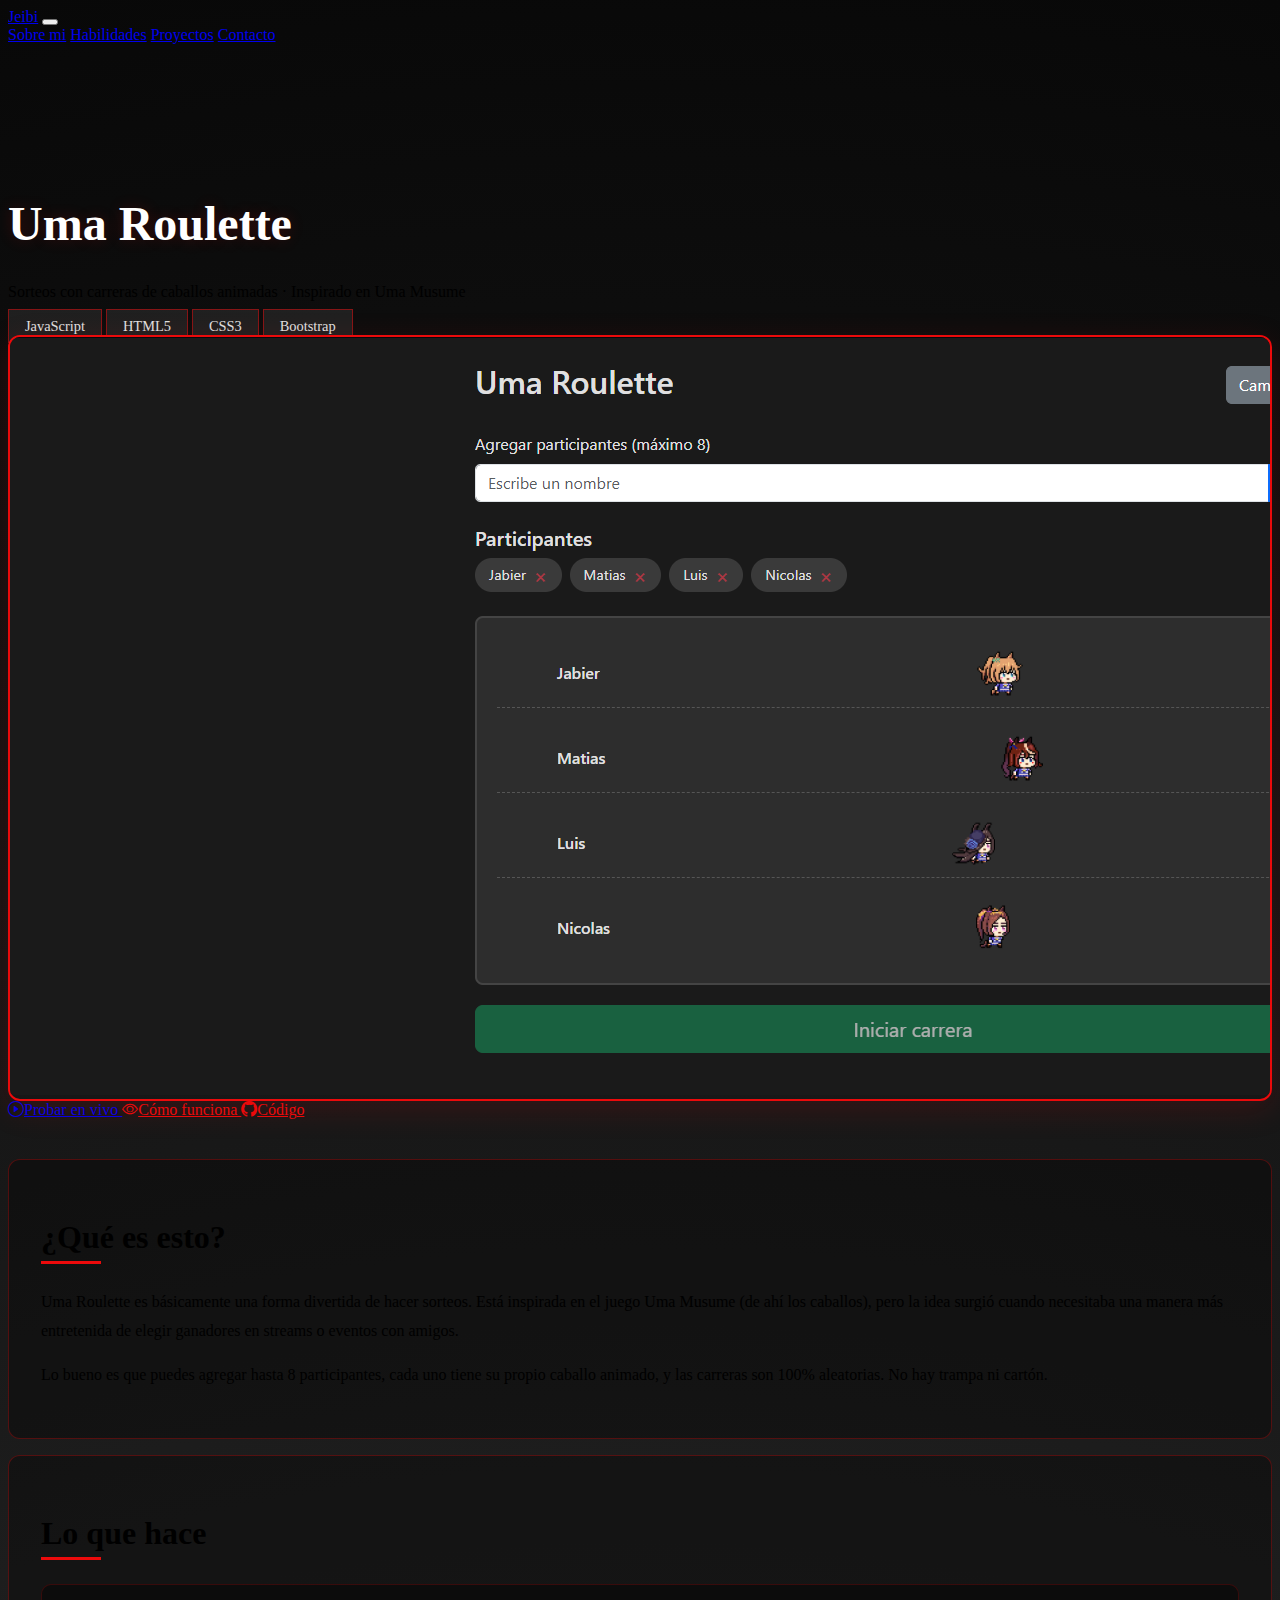
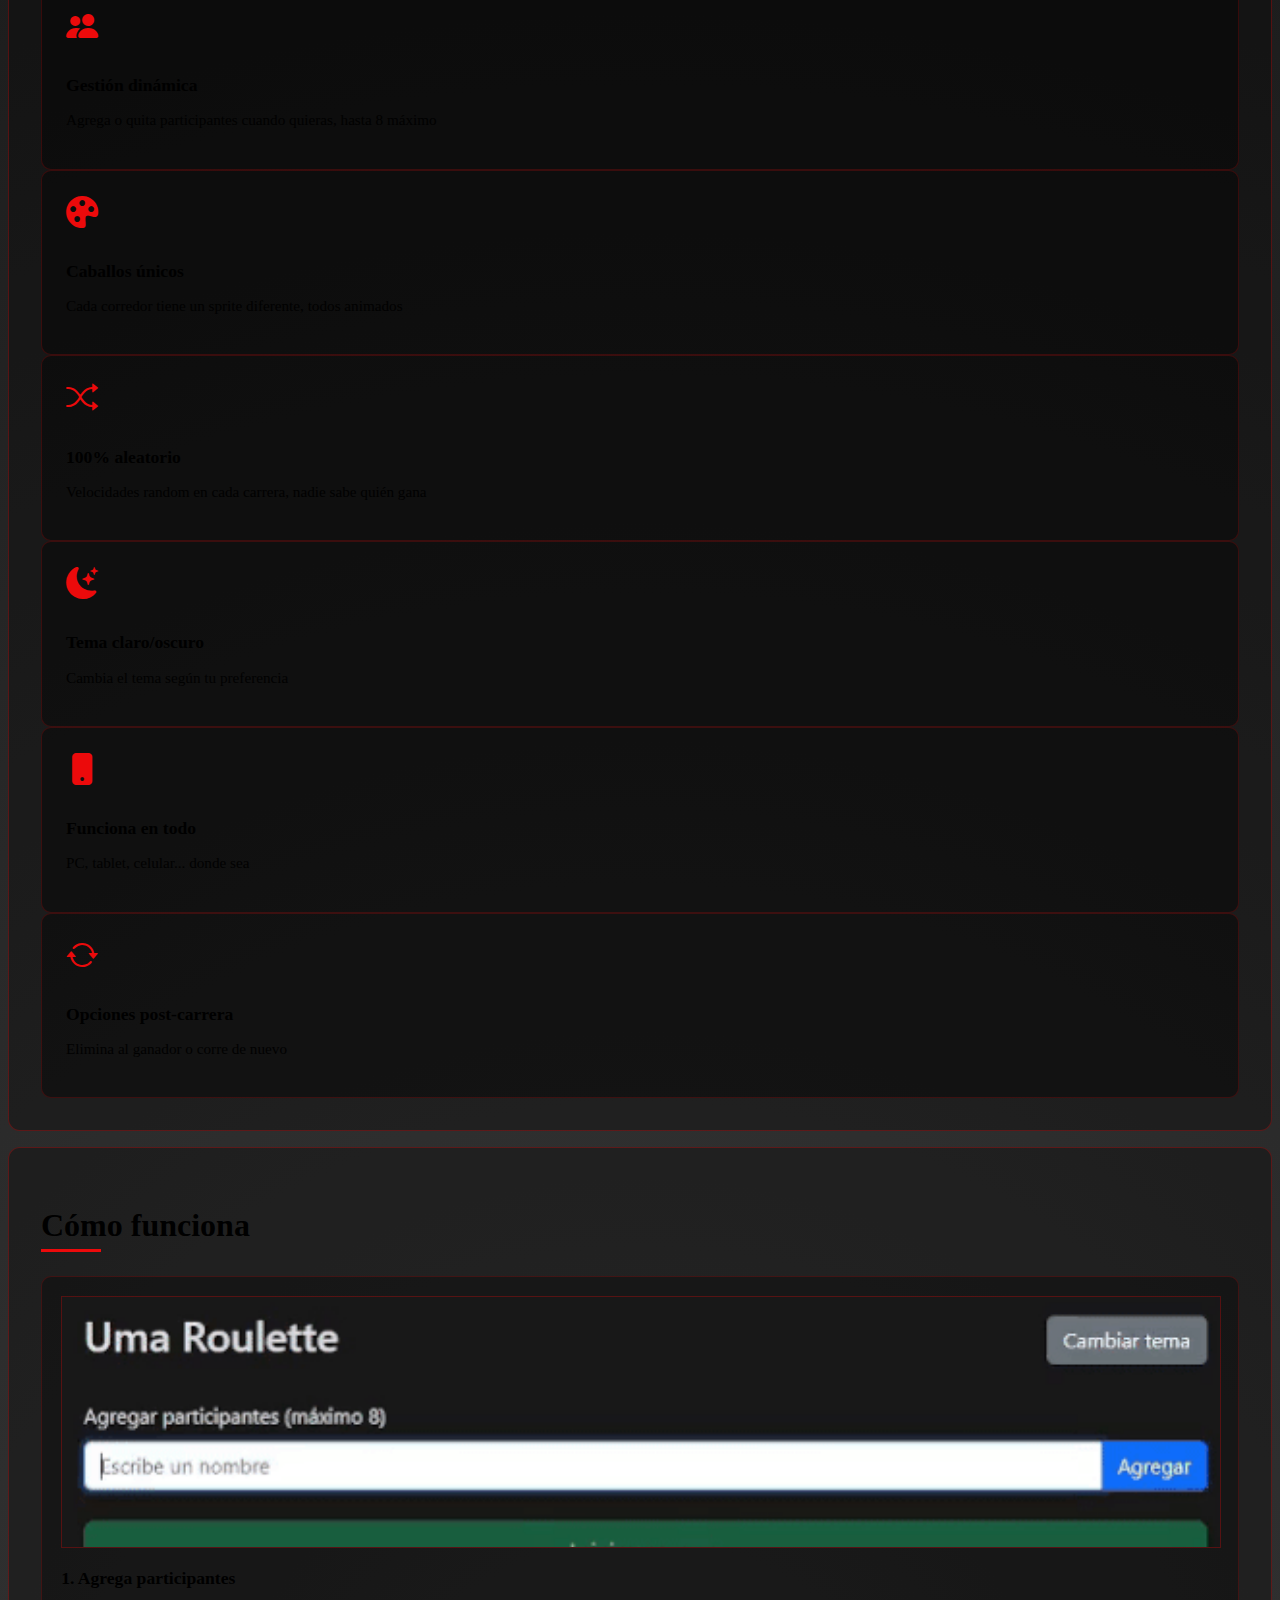
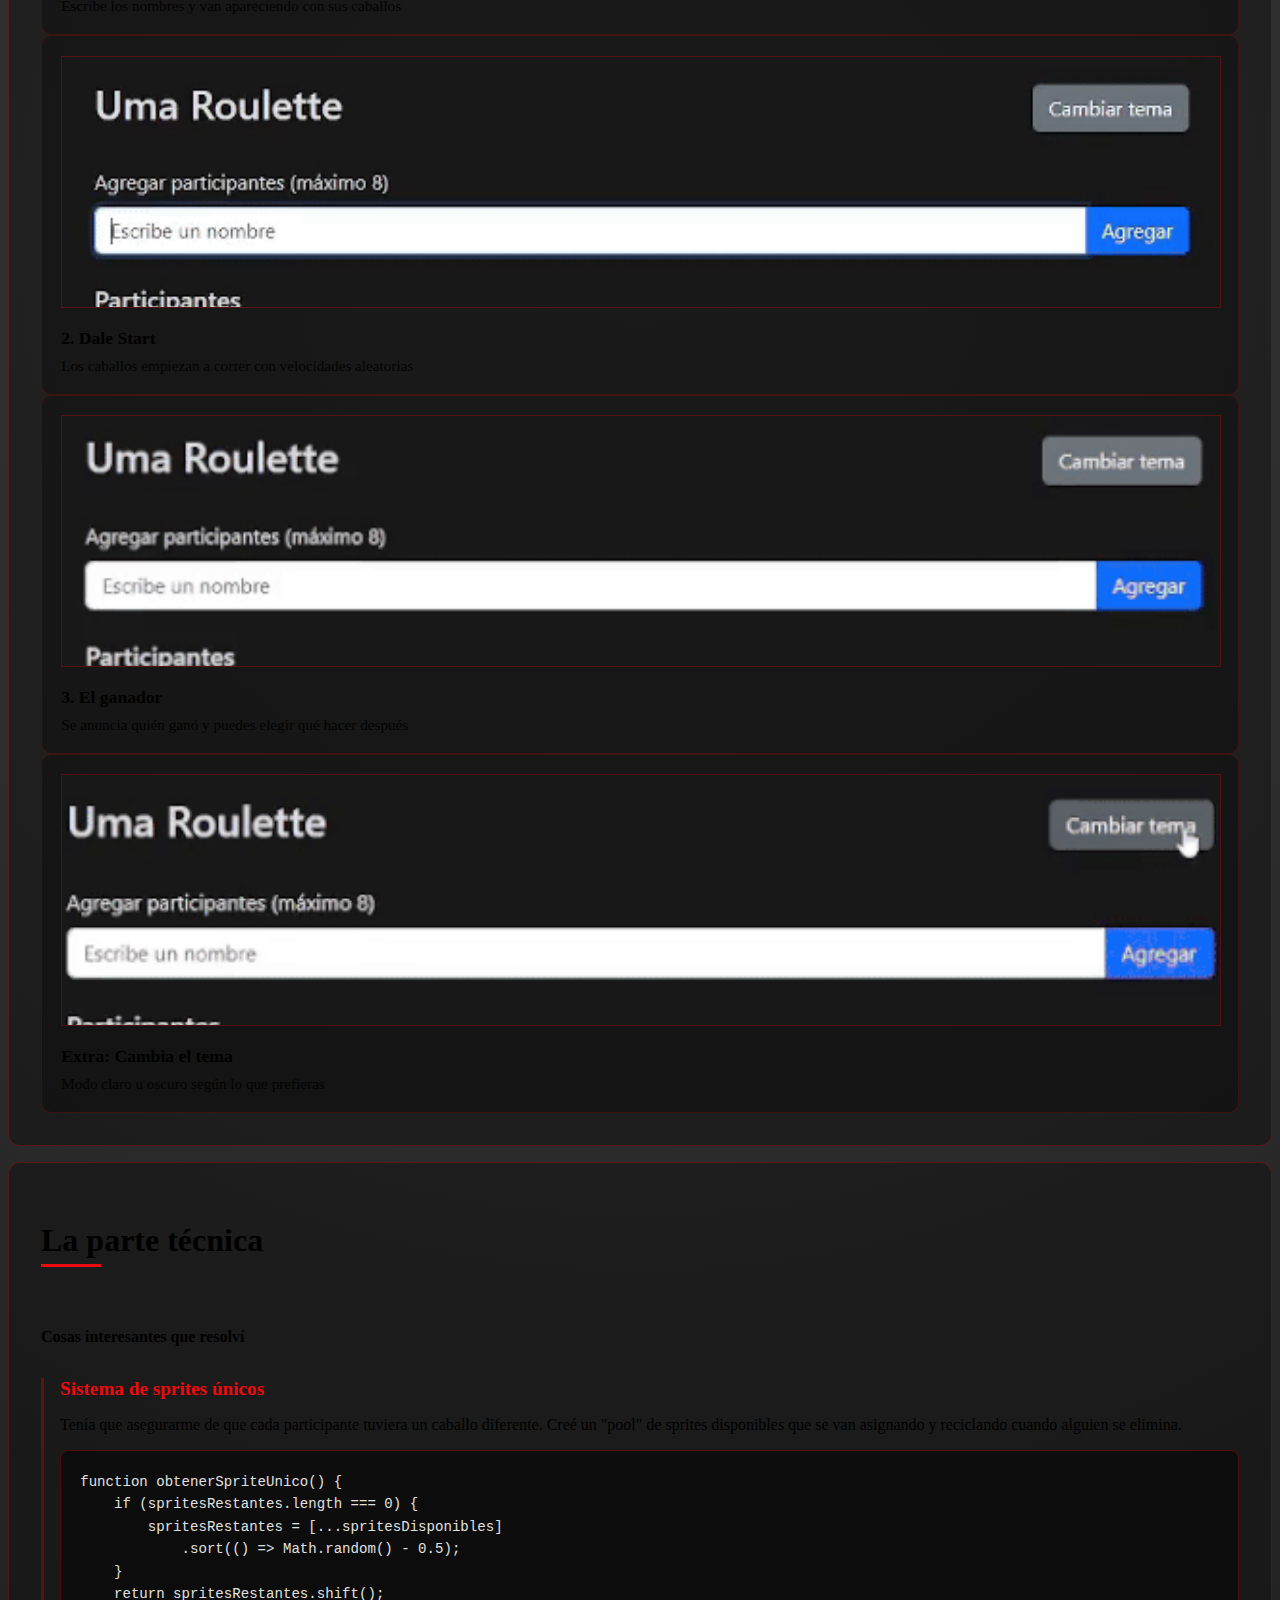
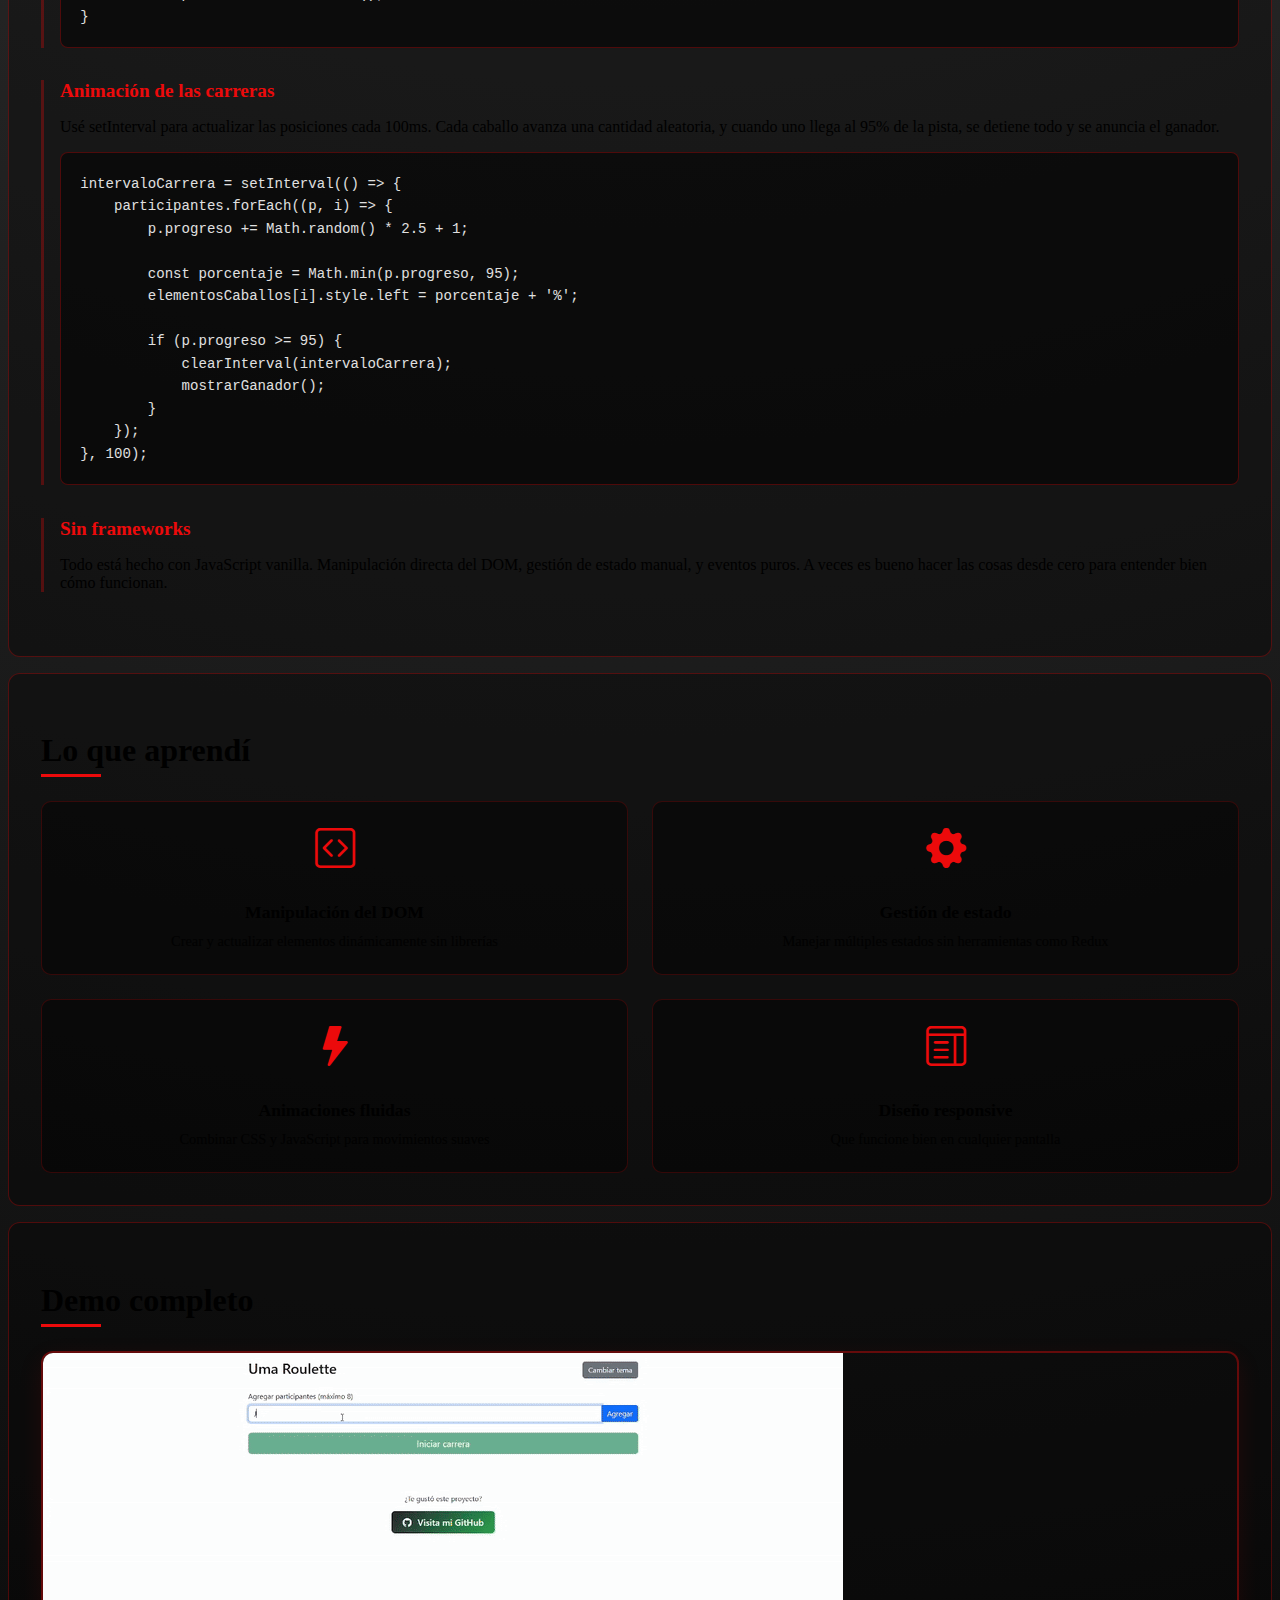
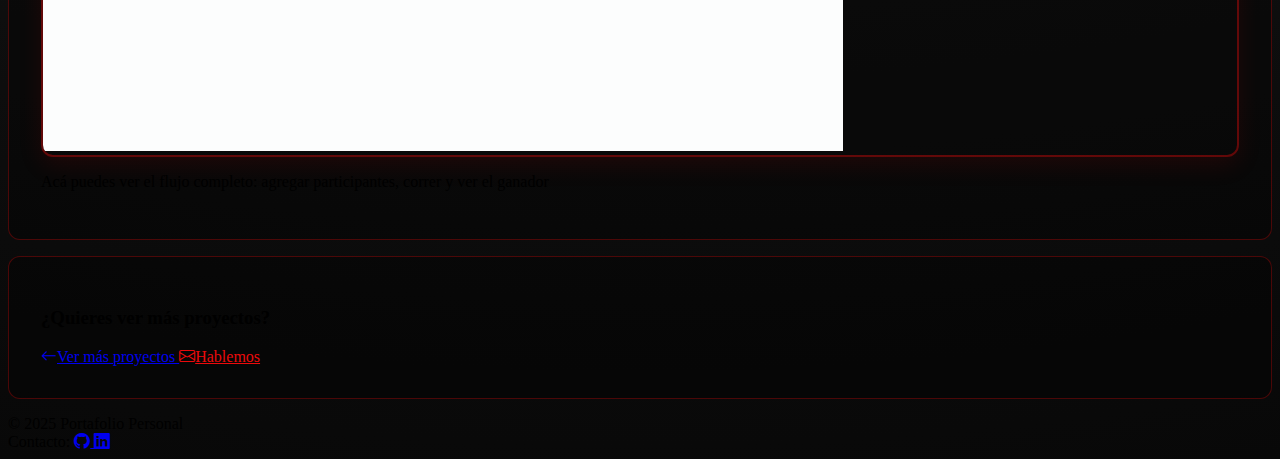
<file: proyectos/proyecto2/index.html>
<!doctype html>
<html lang="es">

<head>
    <title>Uma Roulette - Proyecto</title>
    <meta charset="utf-8" />
    <meta name="viewport" content="width=device-width, initial-scale=1.0, maximum-scale=1.0, user-scalable=no">
    <link href="https://cdn.jsdelivr.net/npm/bootstrap@5.3.2/dist/css/bootstrap.min.css" rel="stylesheet"
        integrity="sha384-T3c6CoIi6uLrA9TneNEoa7RxnatzjcDSCmG1MXxSR1GAsXEV/Dwwykc2MPK8M2HN" crossorigin="anonymous" />
    <link rel="stylesheet" href="https://cdn.jsdelivr.net/npm/bootstrap-icons@1.11.1/font/bootstrap-icons.css">
    <link rel="stylesheet" href="../../assets/css/style.css">
</head>

<body>
    <header>
        <nav class="navbar navbar-expand-lg navbar-dark bg-black border borde-propio border-1 fixed-top"
            data-bs-theme="dark">
            <div class="container-fluid mx-3">
                <a class="navbar-brand me-auto fw-bold fs-2" href="../../index.html">Jeibi</a>
                <button class="navbar-toggler" type="button" data-bs-toggle="collapse" data-bs-target="#navbarContent"
                    aria-controls="navbarContent" aria-expanded="false" aria-label="Toggle navigation">
                    <span class="navbar-toggler-icon"></span>
                </button>
                <div class="collapse navbar-collapse" id="navbarContent">
                    <div class="navbar-nav ms-auto mb-lg-0 fs-5 fw-bold">
                        <a class="nav-link" href="../../index.html#sobre-mi">Sobre mi</a>
                        <a class="nav-link" href="../../index.html#habilidades">Habilidades</a>
                        <a class="nav-link" href="../../index.html#proyectos">Proyectos</a>
                        <a class="nav-link" href="../../index.html#contacto">Contacto</a>
                    </div>
                </div>
            </div>
        </nav>
    </header>

    <main>
        <!-- Hero más compacto -->
        <section id="hero" class="hero-section">
            <div class="container">
                <div class="row justify-content-center">
                    <div class="col-12 col-lg-10">
                        <div class="text-center mb-4">
                            <h1 class="hero-title mb-3">Uma Roulette</h1>
                            <p class="lead text-light mb-3">
                                Sorteos con carreras de caballos animadas · Inspirado en Uma Musume
                            </p>
                            <div class="d-flex flex-wrap justify-content-center gap-2 mb-4">
                                <span class="badge badge-tech">JavaScript</span>
                                <span class="badge badge-tech">HTML5</span>
                                <span class="badge badge-tech">CSS3</span>
                                <span class="badge badge-tech">Bootstrap</span>
                            </div>
                        </div>

                        <!-- Imagen hero integrada -->
                        <div class="proyecto-img-container mb-4">
                            <img src="../../assets/images/proyectos/proyecto2/hero.webp"
                                class="img-fluid rounded proyecto-hero-img" alt="Uma Roulette">
                        </div>

                        <div class="d-flex flex-column flex-sm-row gap-3 justify-content-center mb-3">
                            <a href="https://jitv-dev.github.io/uma-roulette/" target="_blank" class="btn btn-danger px-4 py-2">
                                <i class="bi bi-play-circle me-2"></i>Probar en vivo
                            </a>
                            <a href="#como-funciona" class="btn text-light border borde-propio boton-propio px-4 py-2">
                                <i class="bi bi-eye me-2"></i>Cómo funciona
                            </a>
                            <a href="https://github.com/jitv-dev/uma-roulette" target="_blank"
                                class="btn text-light border borde-propio boton-propio px-4 py-2">
                                <i class="bi bi-github me-2"></i>Código
                            </a>
                        </div>
                    </div>
                </div>
            </div>
        </section>

        <!-- Qué es esto -->
        <section class="container mb-5">
            <div class="row justify-content-center">
                <div class="col-12 col-lg-10">
                    <div class="proyecto-section">
                        <h2 class="text-light mb-4">¿Qué es esto?</h2>
                        <div class="proyecto-content">
                            <p class="text-light fs-5 mb-3">
                                Uma Roulette es básicamente una forma divertida de hacer sorteos.
                                Está inspirada en el juego Uma Musume (de ahí los caballos), pero la idea
                                surgió cuando necesitaba una manera más entretenida de elegir ganadores
                                en streams o eventos con amigos.
                            </p>
                            <p class="text-light">
                                Lo bueno es que puedes agregar hasta 8 participantes, cada uno tiene su
                                propio caballo animado, y las carreras son 100% aleatorias. No hay trampa
                                ni cartón.
                            </p>
                        </div>
                    </div>
                </div>
            </div>
        </section>

        <!-- Lo que hace -->
        <section class="container mb-5">
            <div class="row justify-content-center">
                <div class="col-12 col-lg-10">
                    <div class="proyecto-section">
                        <h2 class="text-light mb-4">Lo que hace</h2>
                        <div class="row g-3">
                            <div class="col-md-6">
                                <div class="feature-card">
                                    <div class="feature-icon"><i class="bi bi-people-fill"></i></div>
                                    <h5 class="text-light">Gestión dinámica</h5>
                                    <p class="text-light mb-0">Agrega o quita participantes cuando quieras, hasta 8
                                        máximo</p>
                                </div>
                            </div>
                            <div class="col-md-6">
                                <div class="feature-card">
                                    <div class="feature-icon"><i class="bi bi-palette-fill"></i></div>
                                    <h5 class="text-light">Caballos únicos</h5>
                                    <p class="text-light mb-0">Cada corredor tiene un sprite diferente, todos animados
                                    </p>
                                </div>
                            </div>
                            <div class="col-md-6">
                                <div class="feature-card">
                                    <div class="feature-icon"><i class="bi bi-shuffle"></i></div>
                                    <h5 class="text-light">100% aleatorio</h5>
                                    <p class="text-light mb-0">Velocidades random en cada carrera, nadie sabe quién gana
                                    </p>
                                </div>
                            </div>
                            <div class="col-md-6">
                                <div class="feature-card">
                                    <div class="feature-icon"><i class="bi bi-moon-stars-fill"></i></div>
                                    <h5 class="text-light">Tema claro/oscuro</h5>
                                    <p class="text-light mb-0">Cambia el tema según tu preferencia</p>
                                </div>
                            </div>
                            <div class="col-md-6">
                                <div class="feature-card">
                                    <div class="feature-icon"><i class="bi bi-phone-fill"></i></div>
                                    <h5 class="text-light">Funciona en todo</h5>
                                    <p class="text-light mb-0">PC, tablet, celular... donde sea</p>
                                </div>
                            </div>
                            <div class="col-md-6">
                                <div class="feature-card">
                                    <div class="feature-icon"><i class="bi bi-arrow-repeat"></i></div>
                                    <h5 class="text-light">Opciones post-carrera</h5>
                                    <p class="text-light mb-0">Elimina al ganador o corre de nuevo</p>
                                </div>
                            </div>
                        </div>
                    </div>
                </div>
            </div>
        </section>

        <!-- Cómo funciona -->
        <section id="como-funciona" class="container mb-5">
            <div class="row justify-content-center">
                <div class="col-12 col-lg-10">
                    <div class="proyecto-section">
                        <h2 class="text-light mb-4">Cómo funciona</h2>

                        <div class="row g-4">
                            <div class="col-md-6">
                                <div class="demo-card">
                                    <div class="img-container">
                                        <img src="../../assets/images/proyectos/proyecto2/agregar.gif"
                                            class="img-fluid rounded" alt="Agregar participantes">
                                    </div>
                                    <h5 class="text-light">1. Agrega participantes</h5>
                                    <p class="text-light">Escribe los nombres y van apareciendo con sus caballos</p>
                                </div>
                            </div>

                            <div class="col-md-6">
                                <div class="demo-card">
                                    <div class="img-container">
                                        <img src="../../assets/images/proyectos/proyecto2/carrera.gif"
                                            class="img-fluid rounded" alt="Carrera en progreso">
                                    </div>
                                    <h5 class="text-light">2. Dale Start</h5>
                                    <p class="text-light">Los caballos empiezan a correr con velocidades aleatorias</p>
                                </div>
                            </div>

                            <div class="col-md-6">
                                <div class="demo-card">
                                    <div class="img-container">
                                        <img src="../../assets/images/proyectos/proyecto2/ganador.gif"
                                            class="img-fluid rounded" alt="Pantalla de ganador">
                                    </div>
                                    <h5 class="text-light">3. El ganador</h5>
                                    <p class="text-light">Se anuncia quién ganó y puedes elegir qué hacer después</p>
                                </div>
                            </div>

                            <div class="col-md-6">
                                <div class="demo-card">
                                    <div class="img-container">
                                        <img src="../../assets/images/proyectos/proyecto2/tema-oscuro.gif"
                                            class="img-fluid rounded" alt="Cambio de tema">
                                    </div>
                                    <h5 class="text-light">Extra: Cambia el tema</h5>
                                    <p class="text-light">Modo claro u oscuro según lo que prefieras</p>
                                </div>
                            </div>
                        </div>
                    </div>
                </div>
            </div>
        </section>

        <!-- Parte técnica -->
        <section class="container mb-5">
            <div class="row justify-content-center">
                <div class="col-12 col-lg-10">
                    <div class="proyecto-section">
                        <h2 class="text-light mb-4">La parte técnica</h2>

                        <div class="tech-content">
                            <h4 class="text-light mb-3">Cosas interesantes que resolví</h4>

                            <div class="tech-item mb-4">
                                <h5 class="color-propio">Sistema de sprites únicos</h5>
                                <p class="text-light mb-3">
                                    Tenía que asegurarme de que cada participante tuviera un caballo diferente.
                                    Creé un "pool" de sprites disponibles que se van asignando y reciclando cuando
                                    alguien se elimina.
                                </p>
                                <div class="code-snippet">
                                    <pre><code>function obtenerSpriteUnico() {
    if (spritesRestantes.length === 0) {
        spritesRestantes = [...spritesDisponibles]
            .sort(() => Math.random() - 0.5);
    }
    return spritesRestantes.shift();
}</code></pre>
                                </div>
                            </div>

                            <div class="tech-item mb-4">
                                <h5 class="color-propio">Animación de las carreras</h5>
                                <p class="text-light mb-3">
                                    Usé setInterval para actualizar las posiciones cada 100ms. Cada caballo
                                    avanza una cantidad aleatoria, y cuando uno llega al 95% de la pista,
                                    se detiene todo y se anuncia el ganador.
                                </p>
                                <div class="code-snippet">
                                    <pre><code>intervaloCarrera = setInterval(() => {
    participantes.forEach((p, i) => {
        p.progreso += Math.random() * 2.5 + 1;
        
        const porcentaje = Math.min(p.progreso, 95);
        elementosCaballos[i].style.left = porcentaje + '%';

        if (p.progreso >= 95) {
            clearInterval(intervaloCarrera);
            mostrarGanador();
        }
    });
}, 100);</code></pre>
                                </div>
                            </div>

                            <div class="tech-item">
                                <h5 class="color-propio">Sin frameworks</h5>
                                <p class="text-light">
                                    Todo está hecho con JavaScript vanilla. Manipulación directa del DOM,
                                    gestión de estado manual, y eventos puros. A veces es bueno hacer las
                                    cosas desde cero para entender bien cómo funcionan.
                                </p>
                            </div>
                        </div>
                    </div>
                </div>
            </div>
        </section>

        <!-- Lo que aprendí -->
        <section class="container mb-5">
            <div class="row justify-content-center">
                <div class="col-12 col-lg-10">
                    <div class="proyecto-section">
                        <h2 class="text-light mb-4">Lo que aprendí</h2>

                        <div class="learning-grid">
                            <div class="learning-item">
                                <i class="bi bi-code-square color-propio"></i>
                                <h5 class="text-light">Manipulación del DOM</h5>
                                <p class="text-light">Crear y actualizar elementos dinámicamente sin librerías</p>
                            </div>

                            <div class="learning-item">
                                <i class="bi bi-gear-fill color-propio"></i>
                                <h5 class="text-light">Gestión de estado</h5>
                                <p class="text-light">Manejar múltiples estados sin herramientas como Redux</p>
                            </div>

                            <div class="learning-item">
                                <i class="bi bi-lightning-fill color-propio"></i>
                                <h5 class="text-light">Animaciones fluidas</h5>
                                <p class="text-light">Combinar CSS y JavaScript para movimientos suaves</p>
                            </div>

                            <div class="learning-item">
                                <i class="bi bi-layout-text-window color-propio"></i>
                                <h5 class="text-light">Diseño responsive</h5>
                                <p class="text-light">Que funcione bien en cualquier pantalla</p>
                            </div>
                        </div>
                    </div>
                </div>
            </div>
        </section>

        <!-- Demo completo -->
        <section class="container mb-5">
            <div class="row justify-content-center">
                <div class="col-12 col-lg-10">
                    <div class="proyecto-section text-center">
                        <h2 class="text-light mb-4">Demo completo</h2>
                        <div class="demo-full mb-4">
                            <img src="../../assets/images/proyectos/proyecto2/demo.gif" class="img-fluid rounded"
                                alt="Demo completo de Uma Roulette">
                        </div>
                        <p class="text-light">
                            Acá puedes ver el flujo completo: agregar participantes, correr y ver el ganador
                        </p>
                    </div>
                </div>
            </div>
        </section>

        <!-- Volver -->
        <section class="container mb-5">
            <div class="row justify-content-center">
                <div class="col-12 col-lg-10">
                    <div class="proyecto-section text-center">
                        <h3 class="text-light mb-4">¿Quieres ver más proyectos?</h3>
                        <div class="d-flex flex-column flex-sm-row gap-3 justify-content-center">
                            <a href="../../index.html#proyectos" class="btn btn-danger px-4 py-2">
                                <i class="bi bi-arrow-left me-2"></i>Ver más proyectos
                            </a>
                            <a href="../../index.html#contacto"
                                class="btn text-light border borde-propio boton-propio px-4 py-2">
                                <i class="bi bi-envelope me-2"></i>Hablemos
                            </a>
                        </div>
                    </div>
                </div>
            </div>
        </section>
    </main>

    <footer class="navbar navbar-dark bg-black border borde-propio border-2 mt-5" data-bs-theme="dark">
        <div class="container-fluid mx-3">
            <div class="navbar-brand me-auto fw-bold">
                <span>&copy; 2025 Portafolio Personal</span>
            </div>
            <div class="navbar-nav ms-auto flex-row gap-2">
                <span class="nav-text fw-bold d-none d-sm-inline align-self-center text-light">Contacto:</span>
                <a href="https://github.com/jitv-dev" class="nav-link text-white p-0" title="GitHub">
                    <i class="bi bi-github fs-5"></i>
                </a>
                <a href="https://www.linkedin.com/in/javier-torres-valenz/" class="nav-link text-white p-0"
                    title="LinkedIn">
                    <i class="bi bi-linkedin fs-5"></i>
                </a>
            </div>
        </div>
    </footer>

    <script src="https://cdn.jsdelivr.net/npm/@popperjs/core@2.11.8/dist/umd/popper.min.js"
        integrity="sha384-I7E8VVD/ismYTF4hNIPjVp/Zjvgyol6VFvRkX/vR+Vc4jQkC+hVqc2pM8ODewa9r"
        crossorigin="anonymous"></script>
    <script src="https://cdn.jsdelivr.net/npm/bootstrap@5.3.2/dist/js/bootstrap.min.js"
        integrity="sha384-BBtl+eGJRgqQAUMxJ7pMwbEyER4l1g+O15P+16Ep7Q9Q+zqX6gSbd85u4mG4QzX+"
        crossorigin="anonymous"></script>
</body>

</html>
</file>
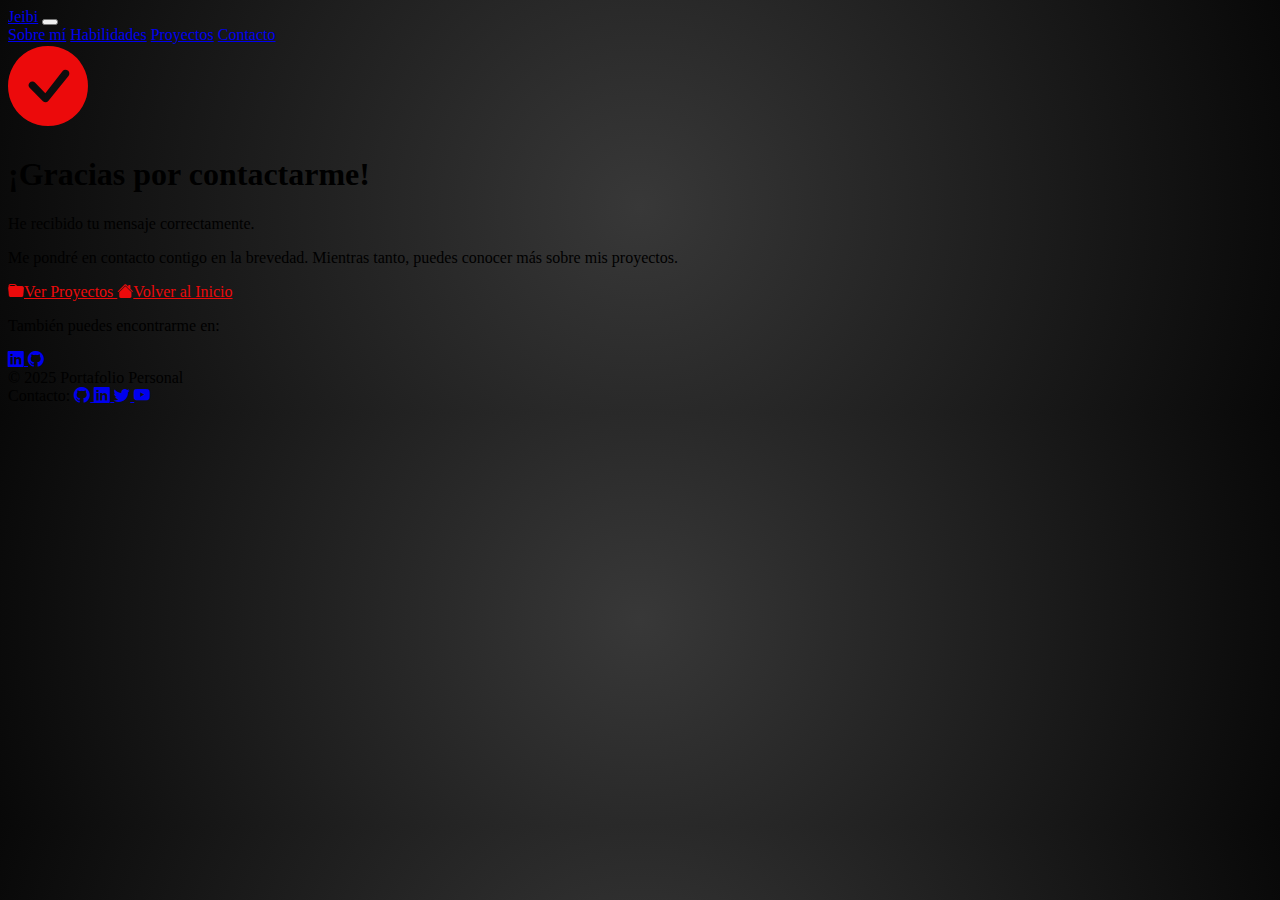
<file: thank-you.html>
<!doctype html>
<html lang="es">

<head>
    <title>¡Gracias! | Jeibi - Javier Torres</title>
    <meta charset="utf-8" />
    <meta name="viewport" content="width=device-width, initial-scale=1, shrink-to-fit=no" />
    <link href="https://cdn.jsdelivr.net/npm/bootstrap@5.3.2/dist/css/bootstrap.min.css" rel="stylesheet"
        integrity="sha384-T3c6CoIi6uLrA9TneNEoa7RxnatzjcDSCmG1MXxSR1GAsXEV/Dwwykc2MPK8M2HN" crossorigin="anonymous" />
    <link rel="stylesheet" href="https://cdn.jsdelivr.net/npm/bootstrap-icons@1.11.1/font/bootstrap-icons.css">
    <link rel="stylesheet" href="assets/css/style.css">
</head>

<body>
    <header>
        <nav class="navbar navbar-expand-lg navbar-dark bg-black border borde-propio border-1 fixed-top"
            data-bs-theme="dark">
            <div class="container-fluid mx-3">
                <a class="navbar-brand me-auto fw-bold fs-2" href="index.html">Jeibi</a>
                <button class="navbar-toggler" type="button" data-bs-toggle="collapse" data-bs-target="#navbarContent"
                    aria-controls="navbarContent" aria-expanded="false" aria-label="Toggle navigation">
                    <span class="navbar-toggler-icon"></span>
                </button>
                <div class="collapse navbar-collapse" id="navbarContent">
                    <div class="navbar-nav ms-auto mb-lg-0 fs-5 fw-bold">
                        <a class="nav-link active" href="index.html#sobre-mi">Sobre mí</a>
                        <a class="nav-link active" href="index.html#habilidades">Habilidades</a>
                        <a class="nav-link active" href="index.html#proyectos">Proyectos</a>
                        <a class="nav-link active" href="index.html#contacto">Contacto</a>
                    </div>
                </div>
            </div>
        </nav>
    </header>

    <main>
        <section class="min-vh-100 d-flex align-items-center justify-content-center">
            <div class="container">
                <div class="row justify-content-center">
                    <div class="col-12 col-md-10 col-lg-8">
                        <div class="card bg-black text-light border borde-propio shadow-lg">
                            <div class="card-body p-5 text-center">
                                <div class="mb-4">
                                    <i class="bi bi-check-circle-fill color-propio" style="font-size: 5rem;"></i>
                                </div>

                                <h1 class="display-4 fw-bold text-light mb-4">¡Gracias por contactarme!</h1>

                                <p class="lead text-light mb-4">
                                    He recibido tu mensaje correctamente.
                                </p>
                                <p class="text-light mb-5">
                                    Me pondré en contacto contigo en la brevedad. Mientras tanto, puedes conocer más
                                    sobre mis proyectos.
                                </p>

                                <div class="d-flex flex-column flex-sm-row gap-3 justify-content-center">
                                    <a href="index.html#proyectos"
                                        class="btn text-light border borde-propio boton-propio px-4 py-2">
                                        <i class="bi bi-folder-fill me-2"></i>Ver Proyectos
                                    </a>
                                    <a href="index.html"
                                        class="btn text-light border borde-propio boton-propio px-4 py-2">
                                        <i class="bi bi-house-fill me-2"></i>Volver al Inicio
                                    </a>
                                </div>

                                <div class="mt-5 pt-4 border-top borde-propio">
                                    <p class="text-light mb-3">También puedes encontrarme en:</p>
                                    <div class="d-flex justify-content-center gap-3">
                                        <a href="https://www.linkedin.com/in/javier-torres-valenz/" target="_blank"
                                            class="text-light barra-izquierda fs-3" title="LinkedIn">
                                            <i class="bi bi-linkedin"></i>
                                        </a>
                                        <a href="https://github.com/jitv-dev" target="_blank"
                                            class="text-light barra-izquierda fs-3" title="GitHub">
                                            <i class="bi bi-github"></i>
                                        </a>
                                    </div>
                                </div>
                            </div>
                        </div>
                    </div>
                </div>
            </div>
        </section>
    </main>

    <footer class="navbar navbar-dark bg-black border borde-propio border-2" data-bs-theme="dark">
        <div class="container-fluid mx-3">
            <div class="navbar-brand me-auto fw-bold">
                <span>&copy; 2025 Portafolio Personal</span>
            </div>
            <div class="navbar-nav ms-auto flex-row gap-2">
                <span class="nav-text fw-bold d-none d-sm-inline align-self-center text-light">Contacto:</span>
                <a href="https://github.com/jitv-dev" class="nav-link text-white p-0" title="GitHub">
                    <i class="bi bi-github fs-5"></i>
                </a>
                <a href="https://www.linkedin.com/in/javier-torres-valenz/" class="nav-link text-white p-0"
                    title="LinkedIn">
                    <i class="bi bi-linkedin fs-5"></i>
                </a>
                <a href="#" class="nav-link text-white p-0" title="Twitter">
                    <i class="bi bi-twitter fs-5"></i>
                </a>
                <a href="#" class="nav-link text-white p-0" title="YouTube">
                    <i class="bi bi-youtube fs-5"></i>
                </a>
            </div>
        </div>
    </footer>

    <script src="https://cdn.jsdelivr.net/npm/@popperjs/core@2.11.8/dist/umd/popper.min.js"
        integrity="sha384-I7E8VVD/ismYTF4hNIPjVp/Zjvgyol6VFvRkX/vR+Vc4jQkC+hVqc2pM8ODewa9r"
        crossorigin="anonymous"></script>

    <script src="https://cdn.jsdelivr.net/npm/bootstrap@5.3.2/dist/js/bootstrap.min.js"
        integrity="sha384-BBtl+eGJRgqQAUMxJ7pMwbEyER4l1g+O15P+16Ep7Q9Q+zqX6gSbd85u4mG4QzX+"
        crossorigin="anonymous"></script>
</body>

</html>
</file>
<file: assets/css/style.css>
html {
    scroll-behavior: smooth;
}

body {
    background: radial-gradient(circle at center, #383838 0%, #080808 100%);
    overflow-x: hidden;
    max-width: 100vw;
}


section {
    scroll-margin-top: 120px;
}

@media (max-width: 768px) {
    main {
        padding-top: 50px;
    }

    section {
        scroll-margin-top: 100px;
    }

    #inicio {
        padding-bottom: 120px;
    }
}

#inicio {
    min-height: 100vh;
    display: flex;
    align-items: center;
    justify-content: center;
    padding-top: 80px;
}

.borde-propio {
    border-color: #EC0A0B !important;
}

.navbar {
    width: 100%;
    max-width: 100vw;
    overflow-x: hidden;
}

.navbar-collapse {
    width: 100%;
}

.navbar-brand:hover {
    color: #EC0A0B;
    text-shadow: 0 0 5px #EC0A0B, 0 0 10px #EC0A0B;
}

.navbar-nav .nav-link {
    transition: all 0.3s ease;
    position: relative;
}

.navbar-nav .nav-link:hover {
    color: #EC0A0B;
    text-shadow: 0 0 5px #EC0A0B, 0 0 10px #EC0A0B;
}

.boton-propio {
    color: #EC0A0B !important;
    background-color: transparent !important;
}

.boton-propio:hover {
    background-color: #EC0A0B !important;
    color: #ffffff !important;
    border-color: #EC0A0B !important;
}

.icono-propio {
    transition: all 0.3s ease;
    position: relative;
}

.icono-propio:hover {
    color: #EC0A0B;
    text-shadow: 0 0 5px #EC0A0B, 0 0 10px #EC0A0B;
}

.color-propio {
    color: #EC0A0B;
}

.barra-izquierda {
    transition: all 0.3s ease;
    position: relative;
}

.barra-izquierda:hover {
    color: #EC0A0B;
    text-shadow: 0 0 5px #EC0A0B, 0 0 10px #EC0A0B;
}

#proyectos .card {
    opacity: 0;
    transition: all 1.2s ease-out;
}

/* Animación de izquierda a derecha */
#proyectos .card.slide-left {
    transform: translateX(-250px);
}

/* Animación de derecha a izquierda */
#proyectos .card.slide-right {
    transform: translateX(250px);
}

#proyectos .card.animate-in {
    opacity: 1;
    transform: translateX(0);
}



/* Pagina de gracias */
body.thank-you-page {
    display: flex;
    flex-direction: column;
    min-height: 100vh;
}

body.thank-you-page main {
    flex: 1;
    display: flex;
    align-items: center;
    padding-top: 80px;
    padding-bottom: 0;
}

body.thank-you-page #gracias-section {
    width: 100%;
}

@media (max-width: 768px) {
    body.thank-you-page main {
        padding-top: 60px;
    }
}

.scroll-down {
    display: inline-block;
    text-decoration: none;
    animation: bounce-simple 2s ease-in-out infinite;
    transition: all 0.3s ease;
}

.scroll-down:hover {
    color: #EC0A0B !important;
    text-shadow: 0 0 10px #EC0A0B;
}

@keyframes bounce-simple {

    0%,
    100% {
        transform: translateY(0);
    }

    50% {
        transform: translateY(-10px);
    }
}

/* === ESTILOS PARA PROYECTO 2 (UMA ROULETTE) === */

/* Hero section más compacta */
.hero-section {
    min-height: auto;
    padding: 120px 0 40px;
}

.hero-title {
    font-size: 3rem;
    font-weight: bold;
    color: #fff;
    text-shadow: 0 0 15px rgba(236, 10, 11, 0.2);
}

@media (max-width: 768px) {
    .hero-title {
        font-size: 2.2rem;
    }

    .hero-section {
        padding: 100px 0 30px;
    }
}

/* Imagen hero con estilo más relajado */
.proyecto-img-container {
    position: relative;
    overflow: hidden;
    border-radius: 12px;
    border: 2px solid #EC0A0B;
    box-shadow: 0 8px 32px rgba(236, 10, 11, 0.15);
}

.proyecto-hero-img {
    transition: transform 0.4s ease;
}

.proyecto-img-container:hover .proyecto-hero-img {
    transform: scale(1.02);
}

/* Badges de tecnologías más suaves */
.badge-tech {
    background-color: rgba(45, 45, 45, 0.6);
    border: 1px solid rgba(236, 10, 11, 0.5);
    color: #e0e0e0;
    padding: 8px 16px;
    font-size: 0.9rem;
    font-weight: 500;
    transition: all 0.3s ease;
}

.badge-tech:hover {
    background-color: rgba(236, 10, 11, 0.2);
    border-color: #EC0A0B;
    transform: translateY(-2px);
}

/* Secciones del proyecto con estilo más personal */
.proyecto-section {
    background: rgba(0, 0, 0, 0.3);
    border: 1px solid rgba(236, 10, 11, 0.3);
    border-radius: 12px;
    padding: 2rem;
    margin-bottom: 1rem;
}

.proyecto-section h2 {
    font-size: 2rem;
    position: relative;
    padding-bottom: 0.5rem;
    margin-bottom: 1.5rem;
}

.proyecto-section h2::after {
    content: '';
    position: absolute;
    bottom: 0;
    left: 0;
    width: 60px;
    height: 3px;
    background: #EC0A0B;
}

@media (max-width: 768px) {
    .proyecto-section {
        padding: 1.5rem;
    }

    .proyecto-section h2 {
        font-size: 1.6rem;
    }
}

/* Contenido con espaciado natural */
.proyecto-content p {
    line-height: 1.8;
}

/* Cards de features más amigables */
.feature-card {
    background: rgba(0, 0, 0, 0.4);
    border: 1px solid rgba(236, 10, 11, 0.2);
    border-radius: 10px;
    padding: 1.5rem;
    transition: all 0.3s ease;
    height: 100%;
}

.feature-card:hover {
    border-color: rgba(236, 10, 11, 0.6);
    transform: translateY(-4px);
    background: rgba(0, 0, 0, 0.5);
}

.feature-icon {
    font-size: 2rem;
    color: #EC0A0B;
    margin-bottom: 0.8rem;
    display: block;
}

.feature-card h5 {
    font-size: 1.1rem;
    margin-bottom: 0.6rem;
}

.feature-card p {
    font-size: 0.95rem;
    opacity: 0.9;
}

/* Cards de demo más visuales */
.demo-card {
    background: rgba(0, 0, 0, 0.3);
    border: 1px solid rgba(236, 10, 11, 0.2);
    border-radius: 10px;
    padding: 1.2rem;
    transition: all 0.3s ease;
    height: 100%;
    display: flex;
    flex-direction: column;
}

.demo-card:hover {
    border-color: rgba(236, 10, 11, 0.5);
    transform: translateY(-3px);
}

.demo-card img {
    border: 1px solid rgba(236, 10, 11, 0.3);
    transition: transform 0.3s ease;
    width: 100%;
    height: 250px;
    object-fit: cover;
    object-position: top;
}

.demo-card:hover img {
    transform: scale(1.03);
}

.demo-card h5 {
    font-size: 1.1rem;
    margin-bottom: 0.5rem;
    margin-top: 1rem;
}

.demo-card p {
    font-size: 0.95rem;
    opacity: 0.85;
    margin: 0;
}

/* Sección técnica con estilo más casual */
.tech-content {
    padding: 1rem 0;
}

.tech-item {
    padding-left: 1rem;
    border-left: 3px solid rgba(236, 10, 11, 0.3);
}

.tech-item h5 {
    font-size: 1.2rem;
    margin-bottom: 0.8rem;
}

/* Snippets de código con mejor visual */
.code-snippet {
    background: rgba(0, 0, 0, 0.5);
    border: 1px solid rgba(236, 10, 11, 0.3);
    border-radius: 8px;
    overflow: hidden;
}

.code-snippet pre {
    margin: 0;
    padding: 1.2rem;
    background: transparent !important;
    border: none !important;
}

.code-snippet code {
    color: #e0e0e0;
    font-family: 'Courier New', Courier, monospace;
    font-size: 0.88rem;
    line-height: 1.6;
}

/* Grid de aprendizajes */
.learning-grid {
    display: grid;
    grid-template-columns: repeat(2, 1fr);
    gap: 1.5rem;
}

@media (max-width: 768px) {
    .learning-grid {
        grid-template-columns: 1fr;
    }
}

.learning-item {
    background: rgba(0, 0, 0, 0.4);
    border: 1px solid rgba(236, 10, 11, 0.2);
    border-radius: 10px;
    padding: 1.5rem;
    text-align: center;
    transition: all 0.3s ease;
}

.learning-item:hover {
    border-color: rgba(236, 10, 11, 0.5);
    transform: translateY(-3px);
    background: rgba(0, 0, 0, 0.5);
}

.learning-item i {
    font-size: 2.5rem;
    display: block;
    margin-bottom: 1rem;
}

.learning-item h5 {
    font-size: 1.1rem;
    margin-bottom: 0.6rem;
}

.learning-item p {
    font-size: 0.9rem;
    opacity: 0.85;
    margin: 0;
}

/* Demo completo destacado */
.demo-full {
    border: 2px solid rgba(236, 10, 11, 0.4);
    border-radius: 12px;
    overflow: hidden;
    box-shadow: 0 8px 24px rgba(236, 10, 11, 0.1);
}

.demo-full img {
    transition: transform 0.3s ease;
}

.demo-full:hover img {
    transform: scale(1.01);
}

/* Ajustes responsive para proyecto */
@media (max-width: 576px) {

    .feature-card,
    .demo-card,
    .learning-item {
        padding: 1.2rem;
    }

    .feature-icon,
    .learning-item i {
        font-size: 1.8rem;
    }

    .code-snippet code {
        font-size: 0.8rem;
    }

    .demo-card img {
        height: 200px;
    }
}
</file>
